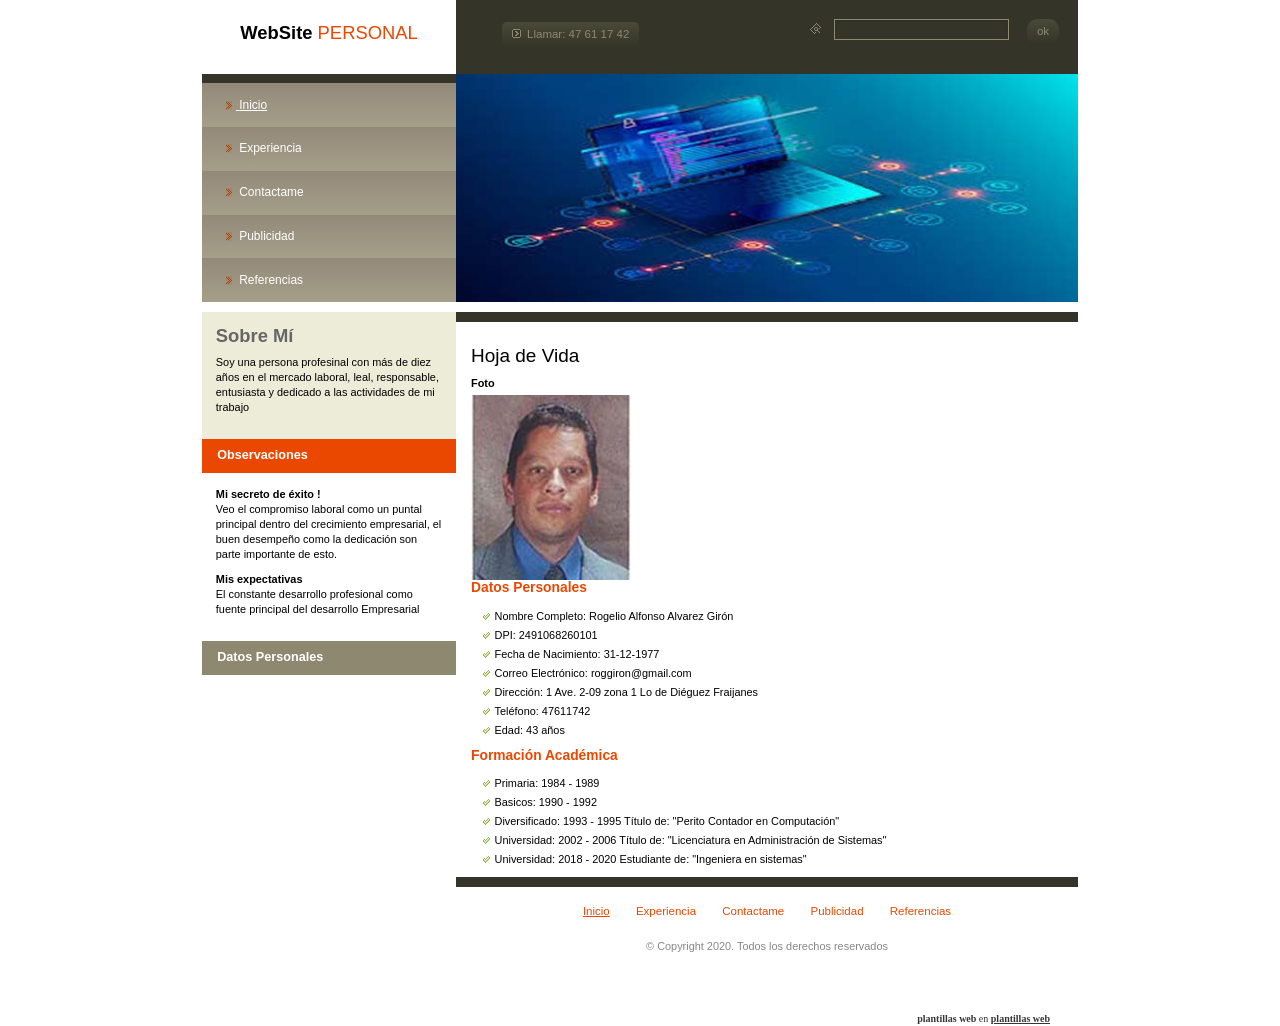
<file: index.htm>
<!DOCTYPE html>
<!--[if lt IE 7]> <html class="no-js ie6 oldie" lang="fr"> <![endif]-->
<!--[if IE 7]>    <html class="no-js ie7 oldie" lang="fr"> <![endif]-->
<!--[if IE 8]>    <html class="no-js ie8 oldie" lang="fr"> <![endif]-->
<!--[if gt IE 8]> <html class="no-js" lang="fr"> <![endif]-->
<html>

<head>
    <meta charset="utf-8">
    <meta http-equiv="X-UA-Compatible" content="IE=edge">
    <meta name="viewport" content="width=device-width, initial-scale=1">

    <title>plantillas web</title>
    <!--BEGIN OF TERMS OF USE. DO NOT EDIT OR DELETE THESE LINES. IF YOU EDIT OR DELETE THESE LINES AN ALERT MESSAGE MAY APPEAR WHEN TEMPLATE WILL BE ONLINE-->
    <style>
        #free-flash-header a,
        #free-flash-header a:hover {
            color: #363636;
        }
        
        #free-flash-header a:hover {
            text-decoration: none
        }
    </style>
    <!--END OF TERMS OF USE-->

    <!-- Bootstrap -->
    <link href="css/reset.css" rel="stylesheet" type="text/css" media="all">
    <link href="css/bootstrap.css" rel="stylesheet" type="text/css" media="all">
    <link href="css/style.css" rel="stylesheet" type="text/css" media="all">
    <link href="css/font.css" rel="stylesheet" type="text/css" media="all">
    <link href="css/mobile.css" rel="stylesheet" type="text/css" media="all">
    <!-- end Bootstrap -->

    <link href='http://fonts.googleapis.com/css?family=Lato:400,400italic,700,700italic,900,900italic,300italic,300,100italic,100' rel='stylesheet' type='text/css'>

    <!-- LightBox -->
    <link href="css/lightbox/vlightbox.css" rel="stylesheet" type="text/css" media="all">
    <link href="css/lightbox/visuallightbox.css" rel="stylesheet" type="text/css" media="all">
    <link rel="stylesheet" type="text/css" href="css/lightbox/style.css" />
    <!-- end LightBox -->





    <!--[if lt IE 9]>
		  <script src="https://oss.maxcdn.com/libs/html5shiv/3.7.0/html5shiv.js"></script>
		  <script src="https://oss.maxcdn.com/libs/respond.js/1.4.2/respond.min.js"></script>
		<![endif]-->



</head>

<body>

    <div class="page-container">
        <!--BEGIN OF TERMS OF USE. DO NOT EDIT OR DELETE THESE LINES. IF YOU EDIT OR DELETE THESE LINES AN ALERT MESSAGE MAY APPEAR WHEN TEMPLATE WILL BE ONLINE-->
        <div id="copy" style="height: 75px; position: absolute; bottom: 0px; left:0px; border: none; width: 100%;">
            <div id="free-flash-header" style="width:820px;margin:0 auto;text-align:right;position:relative;bottom:0px;margin-top:63px;color:#363636;font-size:10px;font-family:Verdana"><strong>plantillas web</strong> en <a href="http://www.freeplantillas.com/"><strong>plantillas web</strong></a></div>
        </div>
        <!--END OF TERMS OF USE-->
        <header>
            <div class="container">
                <div class="row">

                    <!-- logo -->
                    <div class="col-md-4 col-xs-12 logo">
                        <a href="index.htm">
                            <h1>WebSite <span class="red">PERSONAL</span></h1>
                        </a>
                    </div>
                    <!-- logo -->


                    <div class="col-md-8 col-xs-12 right_header no_right">

                        <div class="call bg-gradient fl">
                            <span>Llamar: 47 61 17 42</span>
                        </div>

                        <div class="search fr">
                            <form>
                                <input type="text">
                                <input type="submit" class="bg-gradient" value="ok">
                            </form>
                        </div>

                    </div>

                </div>
            </div>
        </header>


        <div id="content" class="container">

            <!-- sidebar -->
            <div class="row">
                <aside class="col-md-4 col-xs-12 no_left no_right">

                    <!-- menu -->
                    <nav class="menu">
                        <ul>
                            <li class="active">
                                <a href="index.htm">
                                    <span>Inicio</span>
                                </a>
                            </li>
                            <li>
                                <a href="Experiencia.htm">
                                    <span>Experiencia</span>
                                </a>
                            </li>
                            <li>
                                <a href="contact.htm">
                                    <span>Contactame</span>
                                </a>
                            </li>
                            <li>
                                <a href="Publicidad.htm">
                                    <span>Publicidad</span>
                                </a>
                            </li>
                            <li>
                                <a href="referencias.htm">
                                    <span>Referencias</span>
                                </a>
                            </li>
                        </ul>
                    </nav>
                    <!-- menu -->

                    <!-- bloc recrutement -->
                    <div class="bloc recruitment bg-beige">
                        <h3>Sobre Mí</h3>
                        <p>Soy una persona profesinal con más de diez años en el mercado laboral, leal, responsable, entusiasta y dedicado a las actividades de mi trabajo </p>
                    </div>
                    <!-- bloc recrutement -->

                    <!-- bloc news -->
                    <div class="news">
                        <h3 class="header">Observaciones</h3>
                        <ul class="bloc">
                            <li>
                                <p class="title" href="news.htm"> Mi secreto de éxito !</p>
                                <p>Veo el compromiso laboral como un puntal principal dentro del crecimiento empresarial, el buen desempeño como la dedicación son parte importante de esto. </p>
                            </li>
                            <li>
                                <p class="title" href="news.htm"> Mis expectativas</p>
                                <p>El constante desarrollo profesional como fuente principal del desarrollo Empresarial</p>
                            </li>
                            <!--<li>
									<a class="red" href="list-news.htm">All news</a>
								</li>-->
                        </ul>

                    </div>
                    <!-- bloc news -->

                    <!-- bloc news -->
                    <div class="newsletter">
                        <h3 class="header">Datos Personales</h3>
                        <!--<div class="bloc bg-beige">
								<p>Your e-mail:</p>
								<form name="newsletter" method="POST" action="newsletter.php">
									<input type="text">
									<input type="submit" value="OK">
								</form>
							</div>
						</div>
						<!-- bloc news -->

                </aside>


                <div class="section col-md-8 col-xs-12 no_left no_right">
                    <div class="row">

                        <!--<div id="wowslider-container1">
								<div class="ws_images"><ul>
										<li><img src="images/flashimages/header.jpg" alt="" title="Mi WEBSITE PERSONAL" id="wows1_0"/>PROFESIONALISMO</li>
										<li><img src="images/flashimages/header2.jpg" alt="" title="Mi WEBSITE PERSONAL" id="wows1_1"/>RESPONSABILIDAD</li>
										<li><img src="images/flashimages/header3.jpg" alt="" title="Mi WEBSITE PERSONAL" id="wows1_2"/>COMPROMISO</li>
									</ul>
								</div>
							</div>-->

                        <div id="wowslider-container1">
                            <img class="full-width" src="images/photo6.jpg" alt="slide">
                        </div>

                        <section class="content">
                            <h2>Hoja de Vida</h2>
                            <article>
                                <p class="title">Foto</p>
                                <img class="fl" src="images/photo1.jpg" alt="image">
                                <h4>Datos Personales</h4>

                                <div class="content-text full-width">

                                    <ul>
                                        <li>Nombre Completo: Rogelio Alfonso Alvarez Girón</li>
                                        <li>DPI: 2491068260101</li>
                                        <li>Fecha de Nacimiento: 31-12-1977</li>
                                        <li>Correo Electrónico: roggiron@gmail.com</li>
                                        <li>Dirección: 1 Ave. 2-09 zona 1 Lo de Diéguez Fraijanes</li>
                                        <li>Teléfono: 47611742</li>
                                        <li>Edad: 43 años</li>

                                    </ul>

                                </div>
                            </article>

                            <article>
                                <h4>Formación Académica</h4>
                                <div class="content-text full-width">
                                    <!--<img class="fl" src="images/photo1.jpg" alt="image">-->
                                    <!--<p><strong>Phasellus leo. Sed rhoncus vestibulum nunc. In hac habitasse platea dictumst. Quisque posuere, ante vitae lobortis tincidunt, turpis pede eleifend justo, ut feugiat leo nulla nec lacus.</strong> Maecenas mollis lacinia nisl. In auctor purus a nibh. Curabitur pharetra dui ac dui. Etiam porta dictum felis. In a nisl in neque mattis dignissim. Proin mattis nunc sit amet mauris. Morbi turpis. Donec nonummy, magna nec vestibulum pretium, sem libero ultricies ligula, vel viverra magna magna ut pede. In quis neque. Nunc commodo pulvinar nisi. Suspendisse quis dolor. Vivamus placerat tempor tortor. Cras ullamcorper.</p>-->

                                    <ul>
                                        <li>Primaria: 1984 - 1989</li>
                                        <li>Basicos: 1990 - 1992</li>
                                        <li>Diversificado: 1993 - 1995 Título de: "Perito Contador en Computación"</li>
                                        <li>Universidad: 2002 - 2006 Título de: "Licenciatura en Administración de Sistemas"</li>
                                        <li>Universidad: 2018 - 2020 Estudiante de: "Ingeniera en sistemas"</li>

                                    </ul>

                                </div>
                            </article>

                        </section>
                    </div>

                    <!-- footer -->
                    <footer class="footer">
                        <nav class="menu-footer">
                            <ul>
                                <li class="active">
                                    <a href="index.htm">
                                        <span>Inicio</span>
                                    </a>
                                </li>
                                <li>
                                    <a href="Experiencia.htm">
                                        <span>Experiencia</span>
                                    </a>
                                </li>
                                <li>
                                    <a href="contact.htm">
                                        <span>Contactame</span>
                                    </a>
                                </li>
                                <li>
                                    <a href="Publicidad.htm">
                                        <span>Publicidad</span>
                                    </a>
                                </li>
                                <li>
                                    <a href="referencias.htm">
                                        <span>Referencias</span>
                                    </a>
                                </li>
                            </ul>
                        </nav>
                        <div class="container copyright">
                            <p>© Copyright 2020. Todos los derechos reservados </p>
                        </div>
                    </footer>
                    <!-- end footer -->

                </div>
                </div>



                <div class="copy-header">
                    <p class="align_right"></p>
                </div>

            </div>

        </div>

        <script type='text/javascript' src="js/jquery-2.1.3.js"></script>
        <script type='text/javascript' src="assets/js/visuallightbox.js"></script>
        <script type='text/javascript' src="assets/js/vlbdata.js"></script>
        <script type="text/javascript" src="assets/js/wowslider.js"></script>
        <script type="text/javascript" src="assets/js/wowslider-gallery.js"></script>
        <script type="text/javascript" src="assets/js/script.js"></script>
        <script type="text/javascript" src="assets/js/script-gallery.js"></script>
        <script type='text/javascript' src="js/app.js"></script>


        <script src="https://code.jquery.com/jquery-3.5.1.slim.min.js" integrity="sha384-DfXdz2htPH0lsSSs5nCTpuj/zy4C+OGpamoFVy38MVBnE+IbbVYUew+OrCXaRkfj" crossorigin="anonymous"></script>
        <script src="https://cdn.jsdelivr.net/npm/popper.js@1.16.1/dist/umd/popper.min.js" integrity="sha384-9/reFTGAW83EW2RDu2S0VKaIzap3H66lZH81PoYlFhbGU+6BZp6G7niu735Sk7lN" crossorigin="anonymous"></script>
        <script src="https://stackpath.bootstrapcdn.com/bootstrap/4.5.2/js/bootstrap.min.js" integrity="sha384-B4gt1jrGC7Jh4AgTPSdUtOBvfO8shuf57BaghqFfPlYxofvL8/KUEfYiJOMMV+rV" crossorigin="anonymous"></script>

        <audio id="audio-bg">
			<source src="audio/music.mp3">
		</audio>

</body>

</html>
</file>
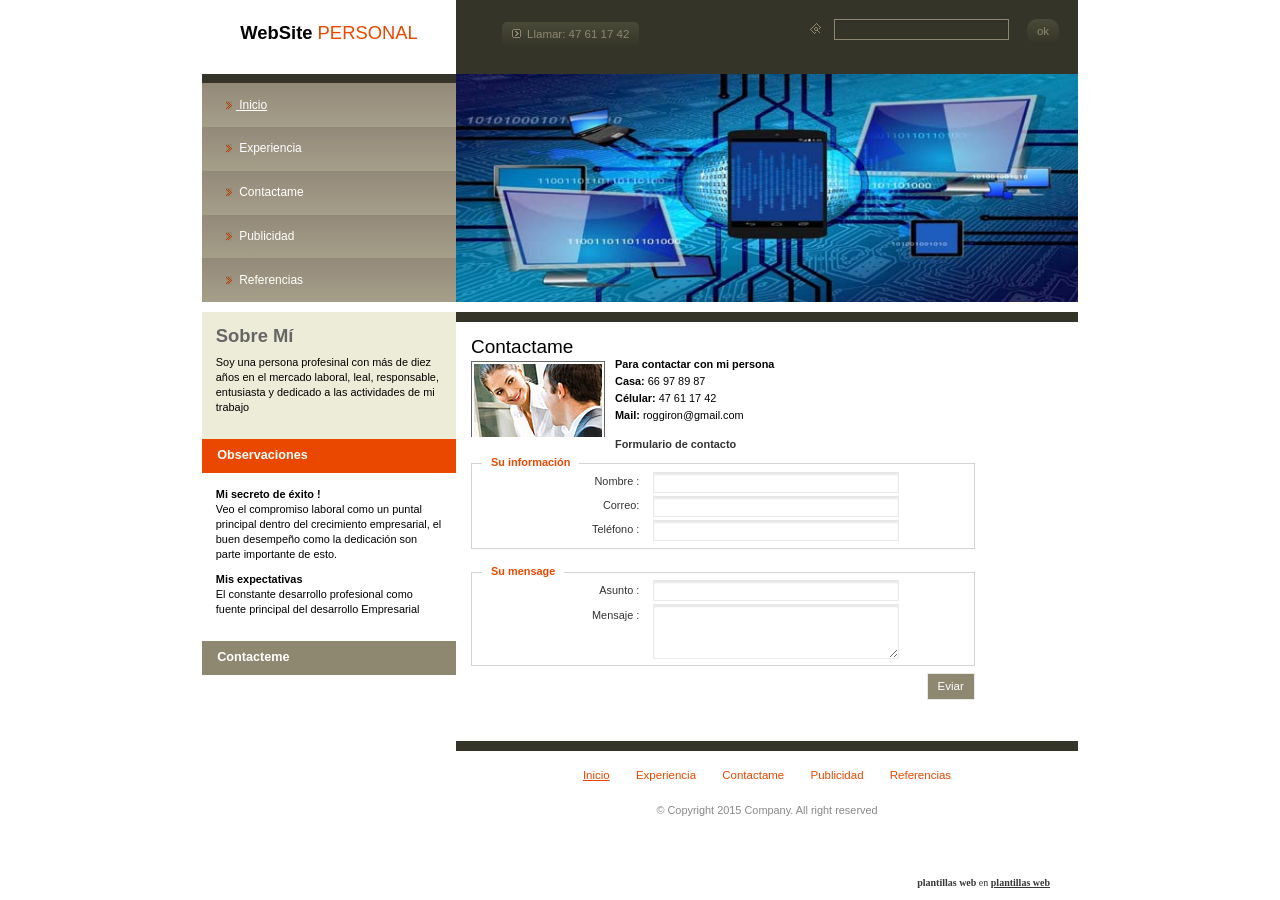
<file: contact.htm>
<!DOCTYPE html>
<!--[if lt IE 7]> <html class="no-js ie6 oldie" lang="fr"> <![endif]-->
<!--[if IE 7]>    <html class="no-js ie7 oldie" lang="fr"> <![endif]-->
<!--[if IE 8]>    <html class="no-js ie8 oldie" lang="fr"> <![endif]-->
<!--[if gt IE 8]> <html class="no-js" lang="fr"> <![endif]-->
<html>
	<head>
		<meta charset="utf-8">
		<meta http-equiv="X-UA-Compatible" content="IE=edge">
		<meta name="viewport" content="width=device-width, initial-scale=1">
		<title>plantillas web</title>
		<!--BEGIN OF TERMS OF USE. DO NOT EDIT OR DELETE THESE LINES. IF YOU EDIT OR DELETE THESE LINES AN ALERT MESSAGE MAY APPEAR WHEN TEMPLATE WILL BE ONLINE-->
<style>#free-flash-header a,#free-flash-header a:hover {color:#363636;}#free-flash-header a:hover {text-decoration:none}</style>
<!--END OF TERMS OF USE-->

		<!-- Bootstrap -->
		<link href="css/reset.css" rel="stylesheet" type="text/css" media="all">
		<link href="css/bootstrap.css" rel="stylesheet" type="text/css" media="all">
		<link href="css/style.css" rel="stylesheet" type="text/css" media="all">
		<link href="css/font.css" rel="stylesheet" type="text/css" media="all">
		<link href="css/mobile.css" rel="stylesheet" type="text/css" media="all">
		<!-- end Bootstrap -->

		<link href='http://fonts.googleapis.com/css?family=Lato:400,400italic,700,700italic,900,900italic,300italic,300,100italic,100' rel='stylesheet' type='text/css'>

		<!-- LightBox -->
		<link href="css/lightbox/vlightbox.css" rel="stylesheet" type="text/css" media="all">
		<link href="css/lightbox/visuallightbox.css" rel="stylesheet" type="text/css" media="all">
		<link rel="stylesheet" type="text/css" href="css/lightbox/style.css" />
		<!-- end LightBox -->

		<!--[if lt IE 9]>
		  <script src="https://oss.maxcdn.com/libs/html5shiv/3.7.0/html5shiv.js"></script>
		  <script src="https://oss.maxcdn.com/libs/respond.js/1.4.2/respond.min.js"></script>
		<![endif]-->

			

	</head>
	
	<body>

	<div class="page-container">
			<!--BEGIN OF TERMS OF USE. DO NOT EDIT OR DELETE THESE LINES. IF YOU EDIT OR DELETE THESE LINES AN ALERT MESSAGE MAY APPEAR WHEN TEMPLATE WILL BE ONLINE-->
	<div id="copy" style="height: 75px; position: absolute; bottom: 0px; left:0px; border: none; width: 100%;">
		<div id="free-flash-header" style="width:820px;margin:0 auto;text-align:right;position:relative;bottom:0px;margin-top:63px;color:#363636;font-size:10px;font-family:Verdana"><strong>plantillas web</strong> en <a href="http://www.freeplantillas.com/"><strong>plantillas web</strong></a></div>																			 
	</div>	
	<!--END OF TERMS OF USE-->	
		<header>
			<div class="container">
				<div class="row">

					<!-- logo -->
					<div class="col-md-4 col-xs-12 logo">
						<a href="index.htm">
							<h1>WebSite <span class="red">PERSONAL</span></h1>
						</a>
					</div>	
					<!-- logo -->
				

					<div class="col-md-8 col-xs-12 right_header no_right">

						<div class="call bg-gradient fl">
							<span>Llamar: 47 61 17 42</span>
						</div>

						<div class="search fr">
							<form>
								<input type="text">
								<input type="submit" class="bg-gradient" value="ok">
							</form>
						</div>

					</div>

				</div>
			</div>
		</header>


			<div id="content" class="container">

				<!-- sidebar -->
				<div class="row">
					<aside class="col-md-4 col-xs-12 no_left no_right">

						<!-- menu -->	
						<nav class="menu">
							<ul>
								<li class="active">
									<a href="index.htm">
										<span>Inicio</span>
									</a>
								</li>
								<li>
									<a href="Experiencia.htm">
										<span>Experiencia</span>
									</a>
								</li>
								<li>
									<a href="contact.htm">
										<span>Contactame</span>
									</a>
								</li>
								<li>
									<a href="Publicidad.htm">
										<span>Publicidad</span>
									</a>
								</li>
								<li>
									<a href="referencias.htm">
										<span>Referencias</span>
									</a>
								</li>
							</ul>
						</nav>
						<!-- menu -->	

						<!-- bloc recrutement -->
						<div class="bloc recruitment bg-beige">
							<h3>Sobre Mí</h3>
							<p>Soy una persona profesinal con más de diez años en el mercado laboral, leal, responsable, entusiasta y dedicado a las actividades de mi trabajo </p>
						</div>
						<!-- bloc recrutement -->

						<!-- bloc news -->
						<div class="news">
							<h3 class="header">Observaciones</h3>
							<ul class="bloc">
								<li>
									<p class="title" href="news.htm"> Mi secreto de éxito !</p>
									<p>Veo el compromiso laboral como un puntal principal dentro del crecimiento empresarial, el buen desempeño como la dedicación son parte importante de esto. </p>
								</li>
								<li>
									<p class="title" href="news.htm"> Mis expectativas</p>
									<p>El constante desarrollo profesional como fuente principal del desarrollo Empresarial</p>
								</li>
								<li>
									
								</li>
							</ul>

						</div>
						<!-- bloc news -->

						<!-- bloc news -->
						<div class="newsletter">
							<h3 class="header">Contacteme</h3>
							<!--<div class="bloc bg-beige">
								<p>Su e-mail:</p>
								<form name="newsletter" method="POST" action="newsletter.php">
									<input type="text">
									<input type="submit" value="OK">
								</form>
							</div>
						</div>
						<!-- bloc news -->  

					</aside>


					<div class="section col-md-8 col-xs-12 no_left no_right">
						<div class="row">

							<div id="wowslider-container1">
								<img class="full-width" src="images/photo5.jpg" alt="slide">
							</div>

							
							<section class="content contact-content">
								<h2>Contactame</h2>
								<img class="fl" src="images/thumbs/photo1.jpg" alt="about-me"/>
								<p><span class="strong">Para contactar con mi persona</span></p>
								<!--<p>12 Silver Road, NEW-York, CA91064</p>-->
								<!--<p><span class="strong">Toll Free:</span> 1-811-123-1234</p>--->
								<p><span class="strong">Casa:</span> 66 97 89 87</p>
								<p><span class="strong">Célular:</span> 47 61 17 42</p>
								<p><span class="strong">Mail:</span> roggiron@gmail.com</p>
								

								<form name="contact" method="POST" action="contact.php">
									<p class="title">Formulario de contacto</p>
									<div class="information">
										<p>Su información</p>
										<ul>
											<li>
												<label>Nombre :</label>
												<input type="text" name="name" required>
											</li>
											<li>
												<label>Correo:</label>
												<input type="email" name="email" required>
											</li>
											<li>
												<label>Teléfono :</label>
												<input type="tel" name="telephone" required>
											</li>
										</ul>
									</div>

									<div class="message">
										<p>Su mensage</p>
										<ul>
											<li>
												<label>Asunto :</label>
												<input type="text" name="subject" required>
											</li>
											<li>
												<label>Mensaje :</label>
												<textarea name="message" required></textarea>
											</li>
										</ul>
									</div>

									<input class="fr" type="submit" value="Eviar">
									

								</form>

								<div class="clear"></div>
							</section>
						</div>

						<!-- footer -->
						<footer class="footer">
							<nav class="menu-footer">
								<ul>
									<li class="active">
										<a href="index.htm">
											<span>Inicio</span>
										</a>
									</li>
									<li>
										<a href="Experiencia.htm">
											<span>Experiencia</span>
										</a>
									</li>
									<li>
										<a href="contact.htm">
											<span>Contactame</span>
										</a>
									</li>
									<li>
										<a href="Publicidad.htm">
											<span>Publicidad</span>
										</a>
									</li>
									<li>
										<a href="referencias.htm">
											<span>Referencias</span>
										</a>
									</li>
								</ul>
							</nav>
							<div class="container copyright">
								<p>© Copyright 2015 Company. All right reserved </p>
							</div>
						</footer>
						<!-- end footer -->

					</div>
				</div>

				<audio id="audio-bg">
				    <source src="audio/page_transition_effect.mp3">
				</audio>

				<div class="copy-header">
					<p class="align_right"></p>				 
				</div>

			</div>
	
	</div>

    <script type='text/javascript' src="js/jquery-2.1.3.js"></script>
    <script type='text/javascript' src="assets/js/visuallightbox.js"></script>
    <script type='text/javascript' src="assets/js/vlbdata.js"></script>
    <script type="text/javascript" src="assets/js/wowslider.js"></script>
    <script type="text/javascript" src="assets/js/wowslider-gallery.js"></script>
	<script type="text/javascript" src="assets/js/script.js"></script>
	<script type="text/javascript" src="assets/js/script-gallery.js"></script>
    <script type='text/javascript' src="js/app.js"></script>


  </body>
</html>
</file>
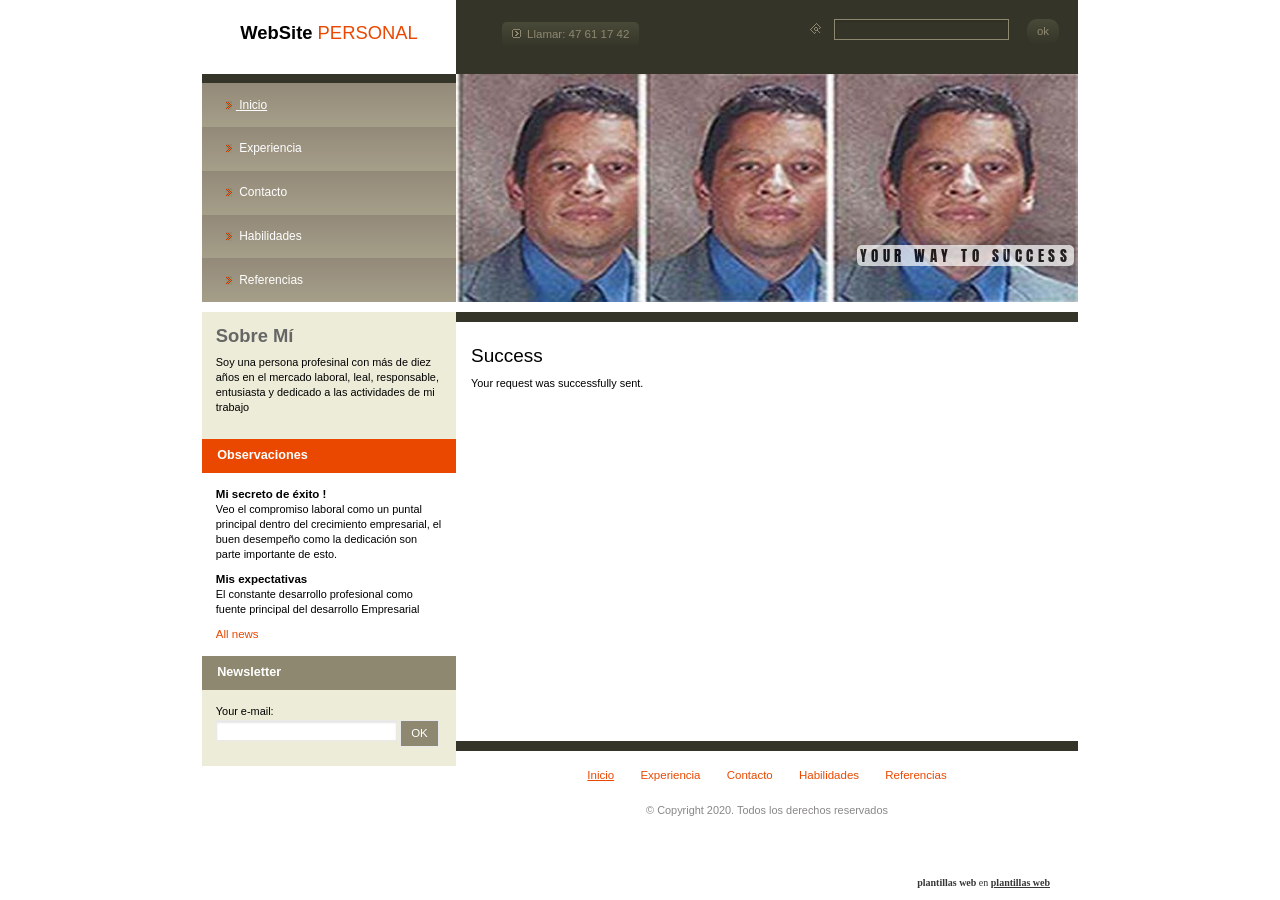
<file: form_success.htm>
<!DOCTYPE html>
<!--[if lt IE 7]> <html class="no-js ie6 oldie" lang="fr"> <![endif]-->
<!--[if IE 7]>    <html class="no-js ie7 oldie" lang="fr"> <![endif]-->
<!--[if IE 8]>    <html class="no-js ie8 oldie" lang="fr"> <![endif]-->
<!--[if gt IE 8]> <html class="no-js" lang="fr"> <![endif]-->
<html>

<head>
    <meta charset="utf-8">
    <meta http-equiv="X-UA-Compatible" content="IE=edge">
    <meta name="viewport" content="width=device-width, initial-scale=1">
    <title>plantillas web</title>
    <!--BEGIN OF TERMS OF USE. DO NOT EDIT OR DELETE THESE LINES. IF YOU EDIT OR DELETE THESE LINES AN ALERT MESSAGE MAY APPEAR WHEN TEMPLATE WILL BE ONLINE-->
    <style>
        #free-flash-header a,
        #free-flash-header a:hover {
            color: #363636;
        }
        
        #free-flash-header a:hover {
            text-decoration: none
        }
    </style>
    <!--END OF TERMS OF USE-->

    <!-- Bootstrap -->
    <link href="css/reset.css" rel="stylesheet" type="text/css" media="all">
    <link href="css/bootstrap.css" rel="stylesheet" type="text/css" media="all">
    <link href="css/style.css" rel="stylesheet" type="text/css" media="all">
    <link href="css/font.css" rel="stylesheet" type="text/css" media="all">
    <link href="css/mobile.css" rel="stylesheet" type="text/css" media="all">
    <!-- end Bootstrap -->

    <link href='http://fonts.googleapis.com/css?family=Lato:400,400italic,700,700italic,900,900italic,300italic,300,100italic,100' rel='stylesheet' type='text/css'>

    <!-- LightBox -->
    <link href="css/lightbox/vlightbox.css" rel="stylesheet" type="text/css" media="all">
    <link href="css/lightbox/visuallightbox.css" rel="stylesheet" type="text/css" media="all">
    <link rel="stylesheet" type="text/css" href="css/lightbox/style.css" />
    <!-- end LightBox -->

    <!--[if lt IE 9]>
		  <script src="https://oss.maxcdn.com/libs/html5shiv/3.7.0/html5shiv.js"></script>
		  <script src="https://oss.maxcdn.com/libs/respond.js/1.4.2/respond.min.js"></script>
		<![endif]-->



</head>

<body>

    <div class="page-container">
        <!--BEGIN OF TERMS OF USE. DO NOT EDIT OR DELETE THESE LINES. IF YOU EDIT OR DELETE THESE LINES AN ALERT MESSAGE MAY APPEAR WHEN TEMPLATE WILL BE ONLINE-->
        <div id="copy" style="height: 75px; position: absolute; bottom: 0px; left:0px; border: none; width: 100%;">
            <div id="free-flash-header" style="width:820px;margin:0 auto;text-align:right;position:relative;bottom:0px;margin-top:63px;color:#363636;font-size:10px;font-family:Verdana"><strong>plantillas web</strong> en <a href="http://www.freeplantillas.com/"><strong>plantillas web</strong></a></div>
        </div>
        <!--END OF TERMS OF USE-->
        <header>
            <div class="container">
                <div class="row">

                    <!-- logo -->
                    <div class="col-md-4 col-xs-12 logo">
                        <a href="index.htm">
                            <h1>WebSite <span class="red">PERSONAL</span></h1>
                        </a>
                    </div>
                    <!-- logo -->


                    <div class="col-md-8 col-xs-12 right_header no_right">

                        <div class="call bg-gradient fl">
                            <span>Llamar: 47 61 17 42</span>
                        </div>

                        <div class="search fr">
                            <form>
                                <input type="text">
                                <input type="submit" class="bg-gradient" value="ok">
                            </form>
                        </div>

                    </div>

                </div>
            </div>
        </header>


        <div id="content" class="container">

            <!-- sidebar -->
            <div class="row">
                <aside class="col-md-4 col-xs-12 no_left no_right">

                    <!-- menu -->
                    <nav class="menu">
                        <ul>
                            <li class="active">
                                <a href="index.htm">
                                    <span>Inicio</span>
                                </a>
                            </li>
                            <li>
                                <a href="portfolio.htm">
                                    <span>Experiencia</span>
                                </a>
                            </li>
                            <li>
                                <a href="contact.htm">
                                    <span>Contacto</span>
                                </a>
                            </li>
                            <li>
                                <a href="partner.htm">
                                    <span>Habilidades</span>
                                </a>
                            </li>
                            <li>
                                <a href="service.htm">
                                    <span>Referencias</span>
                                </a>
                            </li>
                        </ul>
                    </nav>
                    <!-- menu -->

                    <!-- bloc recrutement -->
                    <div class="bloc recruitment bg-beige">
                        <h3>Sobre Mí</h3>
                        <p>Soy una persona profesinal con más de diez años en el mercado laboral, leal, responsable, entusiasta y dedicado a las actividades de mi trabajo </p>
                    </div>
                    <!-- bloc recrutement -->

                    <!-- bloc news -->
                    <div class="news">
                        <h3 class="header">Observaciones</h3>
                        <ul class="bloc">
                            <li>
                                <a class="title" href="news.htm"> Mi secreto de éxito !</a>
                                <p>Veo el compromiso laboral como un puntal principal dentro del crecimiento empresarial, el buen desempeño como la dedicación son parte importante de esto. </p>
                            </li>
                            <li>
                                <a class="title" href="news.htm"> Mis expectativas</a>
                                <p>El constante desarrollo profesional como fuente principal del desarrollo Empresarial</p>
                            </li>
                            <li>
                                <a class="red" href="list-news.htm">All news</a>
                            </li>
                        </ul>

                    </div>
                    <!-- bloc news -->

                    <!-- bloc news -->
                    <div class="newsletter">
                        <h3 class="header">Newsletter</h3>
                        <div class="bloc bg-beige">
                            <p>Your e-mail:</p>
                            <form name="newsletter" method="POST" action="newsletter.php">
                                <input type="text">
                                <input type="submit" value="OK">
                            </form>
                        </div>
                    </div>
                    <!-- bloc news -->

                </aside>


                <div class="section col-md-8 col-xs-12 no_left no_right">
                    <div class="row">

                        <div id="wowslider-container1">
                            <div class="ws_images">
                                <ul>
                                    <li><img src="images/flashimages/header.jpg" alt="YOUR WAY TO SUCCESS" title="YOUR WAY TO SUCCESS" id="wows1_0" /></li>
                                    <li><img src="images/flashimages/header2.jpg" alt="YOUR WAY TO SUCCESS" title="YOUR WAY TO SUCCESS" id="wows1_1" /></li>
                                    <li><img src="images/flashimages/header3.jpg" alt="YOUR WAY TO SUCCESS" title="YOUR WAY TO SUCCESS" id="wows1_2" /></li>
                                </ul>
                            </div>
                        </div>


                        <section class="content">
                            <h2>Success</h2>
                            <article>
                                <div class="content-text full-width">
                                    <p>Your request was successfully sent.</p>
                                </div>
                            </article>



                        </section>
                    </div>

                    <!-- footer -->
                    <footer class="footer">
                        <nav class="menu-footer">
                            <ul>
                                <li class="active">
                                    <a href="index.htm">
                                        <span>Inicio</span>
                                    </a>
                                </li>
                                <li>
                                    <a href="portfolio.htm">
                                        <span>Experiencia</span>
                                    </a>
                                </li>
                                <li>
                                    <a href="contact.htm">
                                        <span>Contacto</span>
                                    </a>
                                </li>
                                <li>
                                    <a href="partner.htm">
                                        <span>Habilidades</span>
                                    </a>
                                </li>
                                <li>
                                    <a href="service.htm">
                                        <span>Referencias</span>
                                    </a>
                                </li>
                            </ul>
                        </nav>
                        <div class="container copyright">
                            <p>© Copyright 2020. Todos los derechos reservados </p>
                        </div>
                    </footer>
                    <!-- end footer -->

                </div>
            </div>

            <audio id="audio-bg">
				    <source src="audio/music.mp3">
				</audio>

            <div class="copy-header">
                <p class="align_right"></p>
            </div>

        </div>

    </div>

    <script type='text/javascript' src="js/jquery-2.1.3.js"></script>
    <script type='text/javascript' src="assets/js/visuallightbox.js"></script>
    <script type='text/javascript' src="assets/js/vlbdata.js"></script>
    <script type="text/javascript" src="assets/js/wowslider.js"></script>
    <script type="text/javascript" src="assets/js/wowslider-gallery.js"></script>
    <script type="text/javascript" src="assets/js/script.js"></script>
    <script type="text/javascript" src="assets/js/script-gallery.js"></script>
    <script type='text/javascript' src="js/app.js"></script>


</body>

</html>
</file>
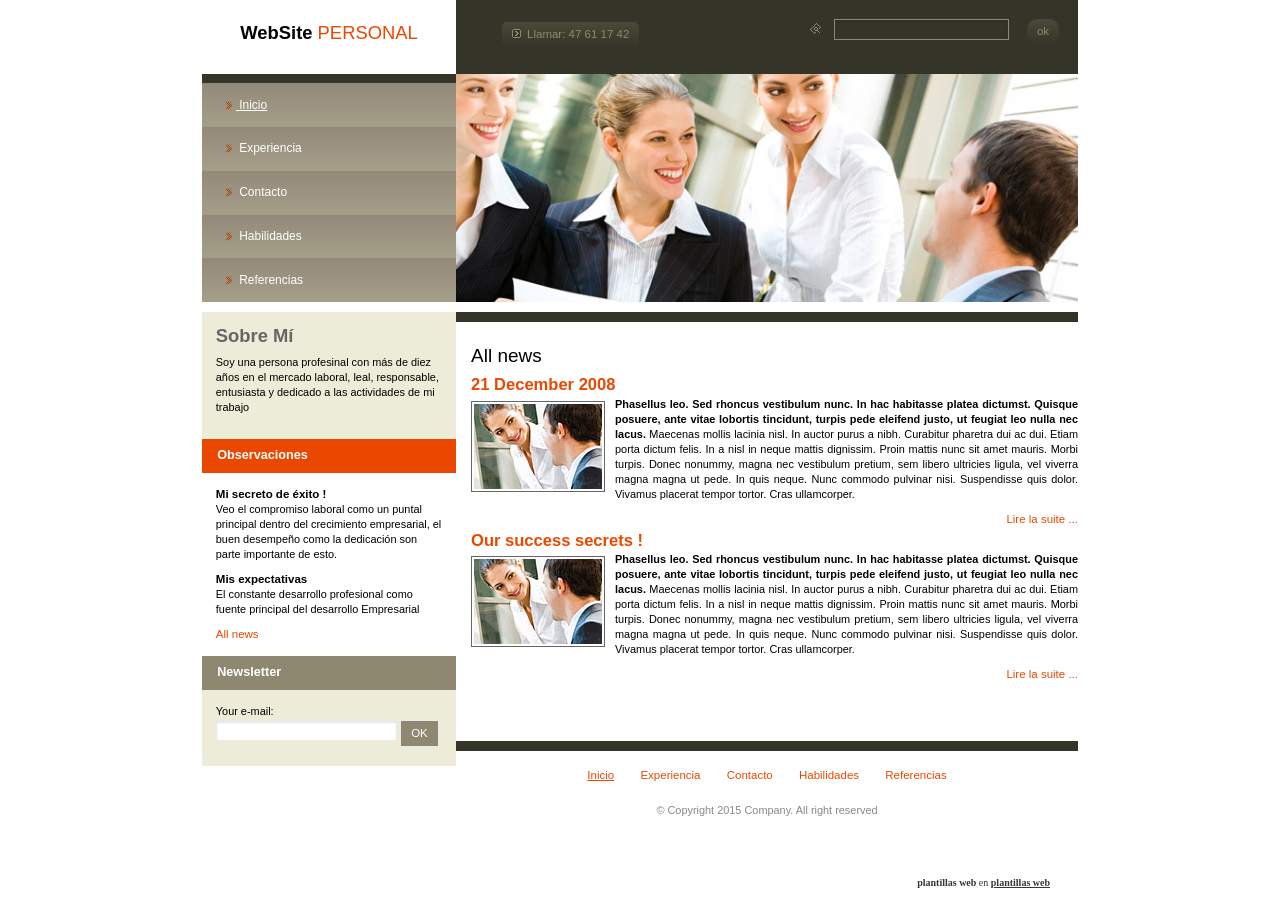
<file: list-news.htm>
<!DOCTYPE html>
<!--[if lt IE 7]> <html class="no-js ie6 oldie" lang="fr"> <![endif]-->
<!--[if IE 7]>    <html class="no-js ie7 oldie" lang="fr"> <![endif]-->
<!--[if IE 8]>    <html class="no-js ie8 oldie" lang="fr"> <![endif]-->
<!--[if gt IE 8]> <html class="no-js" lang="fr"> <![endif]-->
<html>
	<head>
		<meta charset="utf-8">
		<meta http-equiv="X-UA-Compatible" content="IE=edge">
		<meta name="viewport" content="width=device-width, initial-scale=1">
		<title>plantillas web</title>
		<!--BEGIN OF TERMS OF USE. DO NOT EDIT OR DELETE THESE LINES. IF YOU EDIT OR DELETE THESE LINES AN ALERT MESSAGE MAY APPEAR WHEN TEMPLATE WILL BE ONLINE-->
<style>#free-flash-header a,#free-flash-header a:hover {color:#363636;}#free-flash-header a:hover {text-decoration:none}</style>
<!--END OF TERMS OF USE-->

		<!-- Bootstrap -->
		<link href="css/reset.css" rel="stylesheet" type="text/css" media="all">
		<link href="css/bootstrap.css" rel="stylesheet" type="text/css" media="all">
		<link href="css/style.css" rel="stylesheet" type="text/css" media="all">
		<link href="css/font.css" rel="stylesheet" type="text/css" media="all">
		<link href="css/mobile.css" rel="stylesheet" type="text/css" media="all">
		<!-- end Bootstrap -->

		<link href='http://fonts.googleapis.com/css?family=Lato:400,400italic,700,700italic,900,900italic,300italic,300,100italic,100' rel='stylesheet' type='text/css'>

		<!-- LightBox -->
		<link href="css/lightbox/vlightbox.css" rel="stylesheet" type="text/css" media="all">
		<link href="css/lightbox/visuallightbox.css" rel="stylesheet" type="text/css" media="all">
		<link rel="stylesheet" type="text/css" href="css/lightbox/style.css" />
		<!-- end LightBox -->

		<!--[if lt IE 9]>
		  <script src="https://oss.maxcdn.com/libs/html5shiv/3.7.0/html5shiv.js"></script>
		  <script src="https://oss.maxcdn.com/libs/respond.js/1.4.2/respond.min.js"></script>
		<![endif]-->

			

	</head>
	
	<body>

	<div class="page-container">
			<!--BEGIN OF TERMS OF USE. DO NOT EDIT OR DELETE THESE LINES. IF YOU EDIT OR DELETE THESE LINES AN ALERT MESSAGE MAY APPEAR WHEN TEMPLATE WILL BE ONLINE-->
	<div id="copy" style="height: 75px; position: absolute; bottom: 0px; left:0px; border: none; width: 100%;">
		<div id="free-flash-header" style="width:820px;margin:0 auto;text-align:right;position:relative;bottom:0px;margin-top:63px;color:#363636;font-size:10px;font-family:Verdana"><strong>plantillas web</strong> en <a href="http://www.freeplantillas.com/"><strong>plantillas web</strong></a></div>																			 
	</div>	
	<!--END OF TERMS OF USE-->	
		<header>
			<div class="container">
				<div class="row">

					<!-- logo -->
					<div class="col-md-4 col-xs-12 logo">
						<a href="index.htm">
							<h1>WebSite <span class="red">PERSONAL</span></h1>
						</a>
					</div>	
					<!-- logo -->
				

					<div class="col-md-8 col-xs-12 right_header no_right">

						<div class="call bg-gradient fl">
							<span>Llamar: 47 61 17 42</span>
						</div>

						<div class="search fr">
							<form>
								<input type="text">
								<input type="submit" class="bg-gradient" value="ok">
							</form>
						</div>

					</div>

				</div>
			</div>
		</header>


			<div id="content" class="container">

				<!-- sidebar -->
				<div class="row">
					<aside class="col-md-4 col-xs-12 no_left no_right">

						<!-- menu -->	
						<nav class="menu">
							<ul>
								<li class="active">
									<a href="index.htm">
										<span>Inicio</span>
									</a>
								</li>
								<li>
									<a href="portfolio.htm">
										<span>Experiencia</span>
									</a>
								</li>
								<li>
									<a href="contact.htm">
										<span>Contacto</span>
									</a>
								</li>
								<li>
									<a href="partner.htm">
										<span>Habilidades</span>
									</a>
								</li>
								<li>
									<a href="service.htm">
										<span>Referencias</span>
									</a>
								</li>
							</ul>
						</nav>
						<!-- menu -->	

						<!-- bloc recrutement -->
						<div class="bloc recruitment bg-beige">
							<h3>Sobre Mí</h3>
							<p>Soy una persona profesinal con más de diez años en el mercado laboral, leal, responsable, entusiasta y dedicado a las actividades de mi trabajo </p>
						</div>
						<!-- bloc recrutement -->

						<!-- bloc news -->
						<div class="news">
							<h3 class="header">Observaciones</h3>
							<ul class="bloc">
								<li>
									<a class="title" href="news.htm"> Mi secreto de éxito !</a>
									<p>Veo el compromiso laboral como un puntal principal dentro del crecimiento empresarial, el buen desempeño como la dedicación son parte importante de esto. </p>
								</li>
								<li>
									<a class="title" href="news.htm"> Mis expectativas</a>
									<p>El constante desarrollo profesional como fuente principal del desarrollo Empresarial</p>
								</li>
								<li>
									<a class="red" href="">All news</a>
								</li>
							</ul>

						</div>
						<!-- bloc news -->

						<!-- bloc news -->
						<div class="newsletter">
							<h3 class="header">Newsletter</h3>
							<div class="bloc bg-beige">
								<p>Your e-mail:</p>
								<form name="newsletter" method="POST" action="newsletter.php">
									<input type="text">
									<input type="submit" value="OK">
								</form>
							</div>
						</div>
						<!-- bloc news -->  

					</aside>


					<div class="section col-md-8 col-xs-12 no_left no_right">
						<div class="row">

							<div id="wowslider-container1">
								<img class="full-width" src="images/photo.jpg" alt="slide">
							</div>

							
							<section class="content service-content">
								<h2>All news</h2>
								<article>
									<h4><a href="news.htm">21 December 2008</a></h4>
									<div class="content-text full-width">
										<img class="fl" src="images/thumbs/photo1.jpg" alt="image">
										<p><strong>Phasellus leo. Sed rhoncus vestibulum nunc. In hac habitasse platea dictumst. Quisque posuere, ante vitae lobortis tincidunt, turpis pede eleifend justo, ut feugiat leo nulla nec lacus.</strong> Maecenas mollis lacinia nisl. In auctor purus a nibh. Curabitur pharetra dui ac dui. Etiam porta dictum felis. In a nisl in neque mattis dignissim. Proin mattis nunc sit amet mauris. Morbi turpis. Donec nonummy, magna nec vestibulum pretium, sem libero ultricies ligula, vel viverra magna magna ut pede. In quis neque. Nunc commodo pulvinar nisi. Suspendisse quis dolor. Vivamus placerat tempor tortor. Cras ullamcorper.</p>
										<a class="fr red" href="news.htm">Lire la suite ...</a>
									</div>
								</article>

								<article>
									<h4><a href="news.htm">Our success secrets !</a></h4>
									<div class="content-text full-width">
										<img class="fl" src="images/thumbs/photo1.jpg" alt="image">
										<p><strong>Phasellus leo. Sed rhoncus vestibulum nunc. In hac habitasse platea dictumst. Quisque posuere, ante vitae lobortis tincidunt, turpis pede eleifend justo, ut feugiat leo nulla nec lacus.</strong> Maecenas mollis lacinia nisl. In auctor purus a nibh. Curabitur pharetra dui ac dui. Etiam porta dictum felis. In a nisl in neque mattis dignissim. Proin mattis nunc sit amet mauris. Morbi turpis. Donec nonummy, magna nec vestibulum pretium, sem libero ultricies ligula, vel viverra magna magna ut pede. In quis neque. Nunc commodo pulvinar nisi. Suspendisse quis dolor. Vivamus placerat tempor tortor. Cras ullamcorper.</p>
										<a class="fr red" href="news.htm">Lire la suite ...</a>
									</div>
								</article>

								<div class="clear"></div>
							</section>
						</div>

						<!-- footer -->
						<footer class="footer">
							<nav class="menu-footer">
								<ul>
									<li class="active">
										<a href="index.htm">
											<span>Inicio</span>
										</a>
									</li>
									<li>
										<a href="portfolio.htm">
											<span>Experiencia</span>
										</a>
									</li>
									<li>
										<a href="contact.htm">
											<span>Contacto</span>
										</a>
									</li>
									<li>
										<a href="partner.htm">
											<span>Habilidades</span>
										</a>
									</li>
									<li>
										<a href="service.htm">
											<span>Referencias</span>
										</a>
									</li>
								</ul>
							</nav>
							<div class="container copyright">
								<p>© Copyright 2015 Company. All right reserved </p>
							</div>
						</footer>
						<!-- end footer -->

					</div>
				</div>

				<audio id="audio-bg">
				    <source src="audio/page_transition_effect.mp3">
				</audio>

				<div class="copy-header">
					<p class="align_right"></p>				 
				</div>

			</div>
	
	</div>

    <script type='text/javascript' src="js/jquery-2.1.3.js"></script>
    <script type='text/javascript' src="assets/js/visuallightbox.js"></script>
    <script type='text/javascript' src="assets/js/vlbdata.js"></script>
    <script type="text/javascript" src="assets/js/wowslider.js"></script>
    <script type="text/javascript" src="assets/js/wowslider-gallery.js"></script>
	<script type="text/javascript" src="assets/js/script.js"></script>
	<script type="text/javascript" src="assets/js/script-gallery.js"></script>
    <script type='text/javascript' src="js/app.js"></script>


  </body>
</html>
</file>
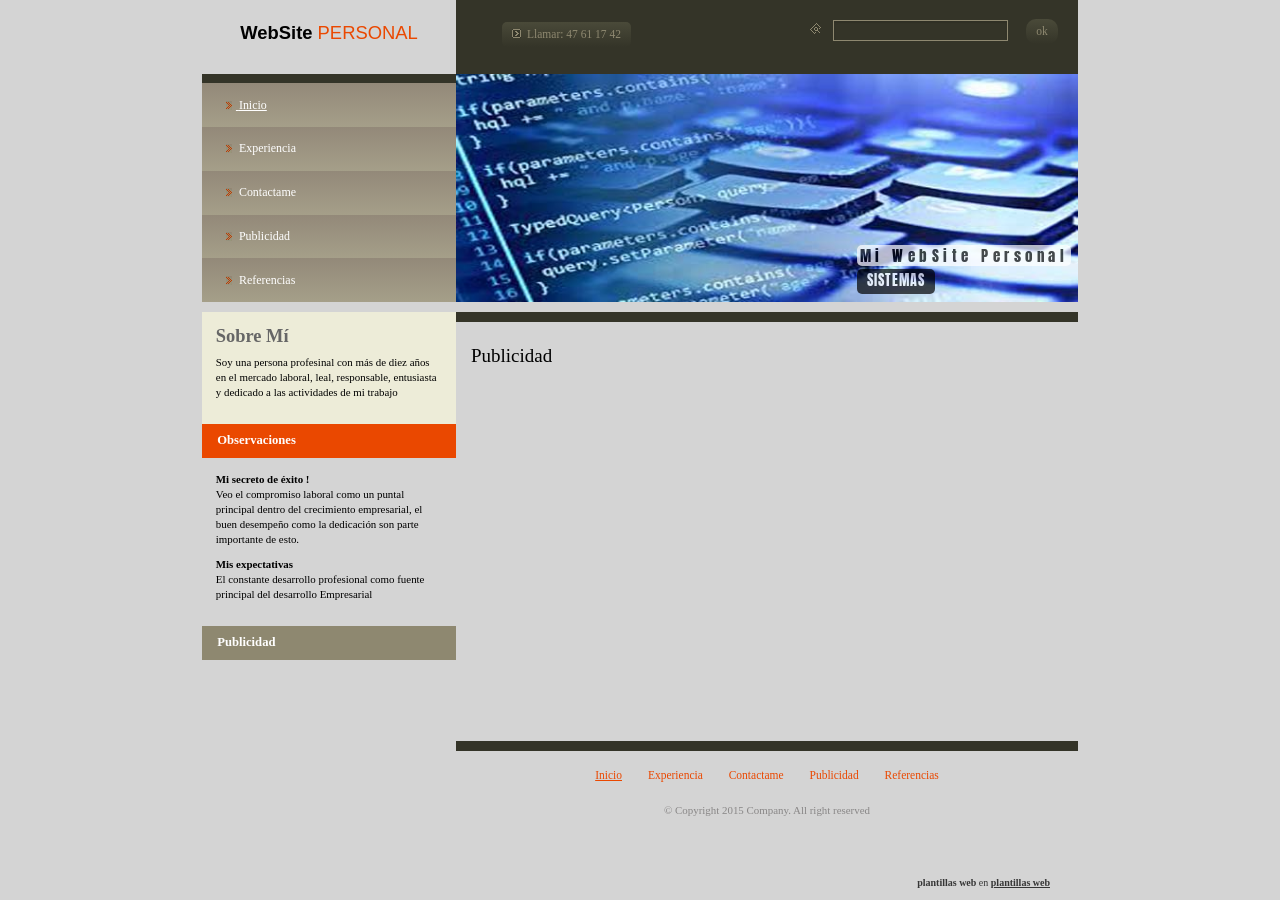
<file: publicidad.htm>
<!DOCTYPE html>
<!--[if lt IE 7]> <html class="no-js ie6 oldie" lang="fr"> <![endif]-->
<!--[if IE 7]>    <html class="no-js ie7 oldie" lang="fr"> <![endif]-->
<!--[if IE 8]>    <html class="no-js ie8 oldie" lang="fr"> <![endif]-->
<!--[if gt IE 8]> <html class="no-js" lang="fr"> <![endif]-->
<html>

<head>
    <meta charset="utf-8">
    <meta http-equiv="X-UA-Compatible" content="IE=edge">
    <meta name="viewport" content="width=device-width, initial-scale=1">
    <title>plantillas web</title>
    <!--BEGIN OF TERMS OF USE. DO NOT EDIT OR DELETE THESE LINES. IF YOU EDIT OR DELETE THESE LINES AN ALERT MESSAGE MAY APPEAR WHEN TEMPLATE WILL BE ONLINE-->
    <style>
        #free-flash-header a,
        #free-flash-header a:hover {
            color: #363636;
        }
        
        #free-flash-header a:hover {
            text-decoration: none
        }
    </style>
    <!--END OF TERMS OF USE-->

    <!-- Bootstrap -->
    <link href="css/reset.css" rel="stylesheet" type="text/css" media="all">
    <link href="css/bootstrap.css" rel="stylesheet" type="text/css" media="all">
    <link href="css/style.css" rel="stylesheet" type="text/css" media="all">
    <link href="css/font.css" rel="stylesheet" type="text/css" media="all">
    <link href="css/mobile.css" rel="stylesheet" type="text/css" media="all">
    <link href="css/misestilos.css" type="text/css" media="all" rel="stylesheet">


    <!-- end Bootstrap -->

    <link href='http://fonts.googleapis.com/css?family=Lato:400,400italic,700,700italic,900,900italic,300italic,300,100italic,100' rel='stylesheet' type='text/css'>

    <!-- LightBox -->
    <link href="css/lightbox/vlightbox.css" rel="stylesheet" type="text/css" media="all">
    <link href="css/lightbox/visuallightbox.css" rel="stylesheet" type="text/css" media="all">
    <link rel="stylesheet" type="text/css" href="css/lightbox/style.css" />
    <!-- end LightBox -->

    <!--[if lt IE 9]>
		  <script src="https://oss.maxcdn.com/libs/html5shiv/3.7.0/html5shiv.js"></script>
		  <script src="https://oss.maxcdn.com/libs/respond.js/1.4.2/respond.min.js"></script>
		<![endif]-->




</head>

<body>

    <div class="page-container">
        <!--BEGIN OF TERMS OF USE. DO NOT EDIT OR DELETE THESE LINES. IF YOU EDIT OR DELETE THESE LINES AN ALERT MESSAGE MAY APPEAR WHEN TEMPLATE WILL BE ONLINE-->
        <div id="copy" style="height: 75px; position: absolute; bottom: 0px; left:0px; border: none; width: 100%;">
            <div id="free-flash-header" style="width:820px;margin:0 auto;text-align:right;position:relative;bottom:0px;margin-top:63px;color:#363636;font-size:10px;font-family:Verdana"><strong>plantillas web</strong> en <a href="http://www.freeplantillas.com/"><strong>plantillas web</strong></a></div>
        </div>
        <!--END OF TERMS OF USE-->
        <header>
            <div class="container">
                <div class="row">

                    <!-- logo -->
                    <div class="col-md-4 col-xs-12 logo">
                        <a href="index.htm">
                            <h1>WebSite <span class="red">PERSONAL</span></h1>
                        </a>
                    </div>
                    <!-- logo -->


                    <div class="col-md-8 col-xs-12 right_header no_right">

                        <div class="call bg-gradient fl">
                            <span>Llamar: 47 61 17 42</span>
                        </div>

                        <div class="search fr">
                            <form>
                                <input type="text">
                                <input type="submit" class="bg-gradient" value="ok">
                            </form>
                        </div>

                    </div>

                </div>
            </div>
        </header>


        <div id="content" class="container">

            <!-- sidebar -->
            <div class="row">
                <aside class="col-md-4 col-xs-12 no_left no_right">

                    <!-- menu -->
                    <nav class="menu">
                        <ul>
                            <li class="active">
                                <a href="index.htm">
                                    <span>Inicio</span>
                                </a>
                            </li>
                            <li>
                                <a href="Experiencia.htm">
                                    <span>Experiencia</span>
                                </a>
                            </li>
                            <li>
                                <a href="contact.htm">
                                    <span>Contactame</span>
                                </a>
                            </li>
                            <li>
                                <a href="Publicidad.htm">
                                    <span>Publicidad</span>
                                </a>
                            </li>
                            <li>
                                <a href="referencias.htm">
                                    <span>Referencias</span>
                                </a>
                            </li>
                        </ul>
                    </nav>
                    <!-- menu -->

                    <!-- bloc recrutement -->
                    <div class="bloc recruitment bg-beige">
                        <h3>Sobre Mí</h3>
                        <p>Soy una persona profesinal con más de diez años en el mercado laboral, leal, responsable, entusiasta y dedicado a las actividades de mi trabajo </p>
                    </div>
                    <!-- bloc recrutement -->

                    <!-- bloc news -->
                    <div class="news">
                        <h3 class="header">Observaciones</h3>
                        <ul class="bloc">
                            <li>
                                <p class="title" href="news.htm"> Mi secreto de éxito !</p>
                                <p>Veo el compromiso laboral como un puntal principal dentro del crecimiento empresarial, el buen desempeño como la dedicación son parte importante de esto. </p>
                            </li>
                            <li>
                                <p class="title" href="news.htm"> Mis expectativas</p>
                                <p>El constante desarrollo profesional como fuente principal del desarrollo Empresarial</p>
                            </li>
                            <li>

                            </li>
                        </ul>

                    </div>
                    <!-- bloc news -->

                    <!-- bloc news -->
                    <div class="newsletter">
                        <h3 class="header">Publicidad</h3>
                        <!--<div class="bloc bg-beige">
								<p>Your e-mail:</p>
								<form name="newsletter" method="POST" action="newsletter.php">
									<input type="text">
									<input type="submit" value="OK">
								</form>
							</div>
						</div>
						<!-- bloc news -->

                </aside>


                <div class="section col-md-8 col-xs-12 no_left no_right">
                    <div class="row">

                        <!-- <div id="wowslider-container1">
								<!--<img class="full-width" src="images/photo.jpg" alt="slide">
							</div> -->

                        <div id="wowslider-container1">
                            <div class="ws_images">
                                <ul>
                                    <li><img src="images/flashimages/header2.jpg" alt="" title="Mi WebSite Personal" id="wows1_0" />SISTEMAS</li>
                                    <li><img src="images/flashimages/header1.jpg" alt="" title="Mi WebSite Personal" id="wows1_1" />ESTADISTICA</li>
                                    <li><img src="images/flashimages/header3.jpg" alt="" title="Mi WebSite Personal" id="wows1_2" />CONECTIVIDAD</li>
                                    <li><img src="images/flashimages/header4.jpg" alt="" title="Mi WebSite Personal" id="wows1_2" />EQUIPOS</li>
                                    <li><img src="images/flashimages/header.jpg" alt="" title="Mi WebSite Personal" id="wows1_2" />HABILIDADES</li>
                                </ul>
                            </div>
                        </div>


                        <section class="content service-content">
                            <h2>Publicidad</h2>


                            <!--<article>
									<h4><a href="index.htm">Composite System</a></h4>
									<div class="content-text full-width">
										<img class="fl" src="images/thumbs/photo2.jpg" alt="image">
										<p><strong>Phasellus leo. Sed rhoncus vestibulum nunc. In hac habitasse platea dictumst. Quisque posuere, ante vitae lobortis tincidunt, turpis pede eleifend justo, ut feugiat leo nulla nec lacus.</strong> Maecenas mollis lacinia nisl. In auctor purus a nibh. Curabitur pharetra dui ac dui. Etiam porta dictum felis. In a nisl in neque mattis dignissim. Proin mattis nunc sit amet mauris. Morbi turpis. Donec nonummy, magna nec vestibulum pretium, sem libero ultricies ligula, vel viverra magna magna ut pede. In quis neque. Nunc commodo pulvinar nisi. Suspendisse quis dolor. Vivamus placerat tempor tortor. Cras ullamcorper.</p>
										<a class="fr red" href="index.htm">Site internet</a>
									</div>
								</article>

								<article>
									<h4><a href="index.htm">Composite System</a></h4>
									<div class="content-text full-width">
										<img class="fl" src="images/thumbs/photo2.jpg" alt="image">
										<p><strong>Phasellus leo. Sed rhoncus vestibulum nunc. In hac habitasse platea dictumst. Quisque posuere, ante vitae lobortis tincidunt, turpis pede eleifend justo, ut feugiat leo nulla nec lacus.</strong> Maecenas mollis lacinia nisl. In auctor purus a nibh. Curabitur pharetra dui ac dui. Etiam porta dictum felis. In a nisl in neque mattis dignissim. Proin mattis nunc sit amet mauris. Morbi turpis. Donec nonummy, magna nec vestibulum pretium, sem libero ultricies ligula, vel viverra magna magna ut pede. In quis neque. Nunc commodo pulvinar nisi. Suspendisse quis dolor. Vivamus placerat tempor tortor. Cras ullamcorper.</p>
										<a class="fr red" href="index.htm">Site internet</a>
									</div>
								</article>-->

                            <div class="clear"></div>
                        </section>
                    </div>

                    <!-- footer -->
                    <footer class="footer">
                        <nav class="menu-footer">
                            <ul>
                                <li class="active">
                                    <a href="index.htm">
                                        <span>Inicio</span>
                                    </a>
                                </li>
                                <li>
                                    <a href="Experiencia.htm">
                                        <span>Experiencia</span>
                                    </a>
                                </li>
                                <li>
                                    <a href="contact.htm">
                                        <span>Contactame</span>
                                    </a>
                                </li>
                                <li>
                                    <a href="Publicidad.htm">
                                        <span>Publicidad</span>
                                    </a>
                                </li>
                                <li>
                                    <a href="referencias.htm">
                                        <span>Referencias</span>
                                    </a>
                                </li>
                            </ul>
                        </nav>
                        <div class="container copyright">
                            <p>© Copyright 2015 Company. All right reserved </p>
                        </div>
                    </footer>
                    <!-- end footer -->

                </div>
                </div>

                <audio id="audio-bg">
				    <source src="audio/page_transition_effect.mp3">
				</audio>

                <div class="copy-header">
                    <p class="align_right"></p>
                </div>

            </div>

        </div>

        <script type='text/javascript' src="js/jquery-2.1.3.js"></script>
        <script type='text/javascript' src="assets/js/visuallightbox.js"></script>
        <script type='text/javascript' src="assets/js/vlbdata.js"></script>
        <script type="text/javascript" src="assets/js/wowslider.js"></script>
        <script type="text/javascript" src="assets/js/wowslider-gallery.js"></script>
        <script type="text/javascript" src="assets/js/script.js"></script>
        <script type="text/javascript" src="assets/js/script-gallery.js"></script>
        <script type='text/javascript' src="js/app.js"></script>


</body>

</html>
</file>
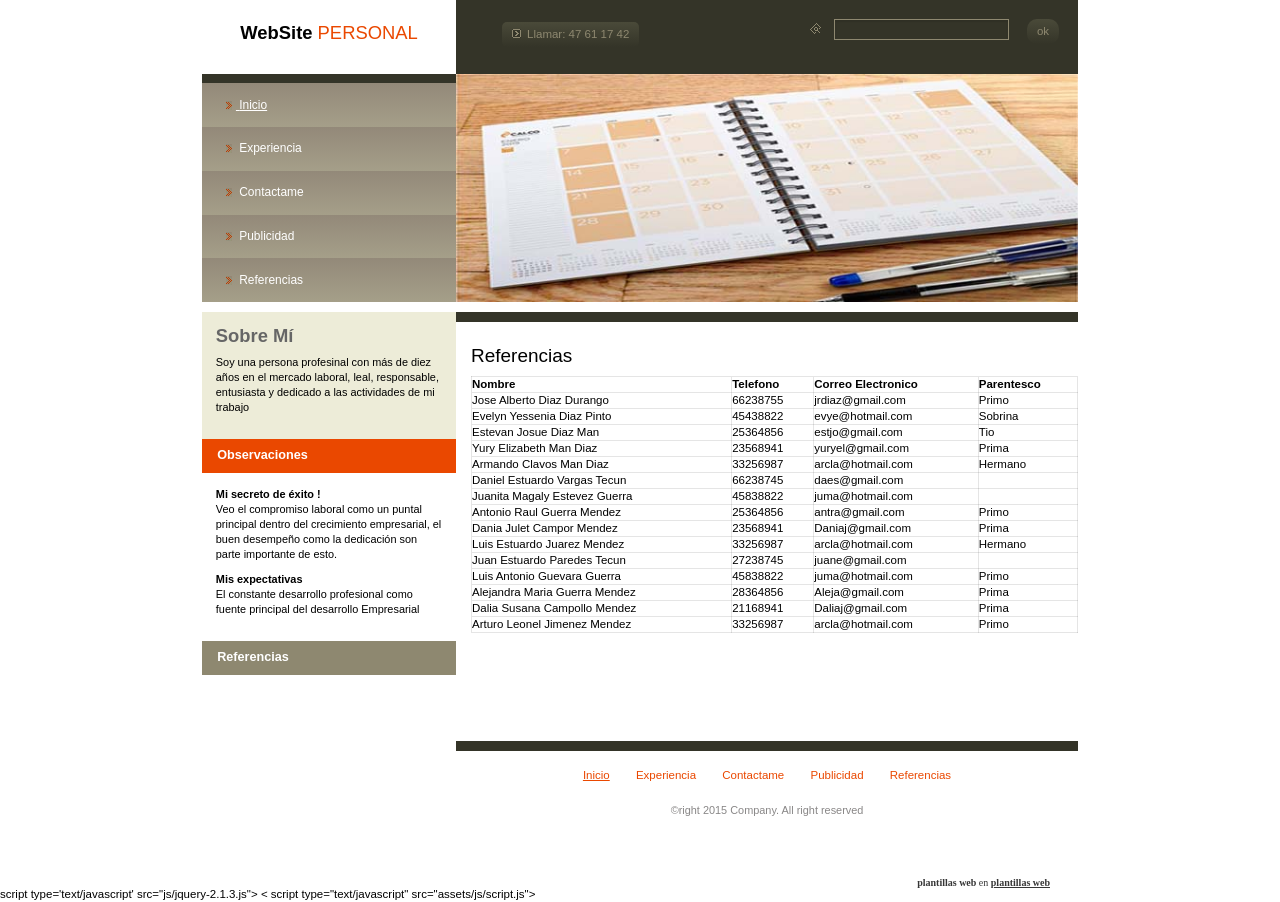
<file: referencias.htm>
<!DOCTYPE html>
<html lang="en">

</html>
<!--[if lt IE 7]> <html class="no-js ie6 oldie" lang="fr"> <![endif]-->
<!--[if IE 7]>    <html class="no-js ie7 oldie" lang="fr"> <![endif]-->
<!--[if IE 8]>    <html class="no-js ie8 oldie" lang="fr"> <![endif]-->
<!--[if gt IE 8]> <html class="no-js" lang="fr"> <![endif]-->
<html>

<head>
    <meta charset="utf-8">
    <meta http-equiv="X-UA-Compatible" content="IE=edge">
    <meta name="viewport" content="width=device-width, initial-scale=1, shrink-to-fit=no">
    <title>plantillas web</title>



    <!--BEGIN OF TERMS OF USE. DO NOT EDIT OR DELETE THESE LINES. IF YOU EDIT OR DELETE THESE LINES AN ALERT MESSAGE MAY APPEAR WHEN TEMPLATE WILL BE ONLINE-->
    <style>
        #free-flash-header a,
        #free-flash-header a:hover {
            color: #363636;
        }
        
        #free-flash-header a:hover {
            text-decoration: none
        }
    </style>
    <!--END OF TERMS OF USE-->

    <!-- Bootstrap -->
    <link href="css/reset.css" rel="stylesheet" type="text/css" media="all">
    <link href="css/bootstrap.css" rel="stylesheet" type="text/css" media="all">
    <link href="css/style.css" rel="stylesheet" type="text/css" media="all">
    <link href="css/font.css" rel="stylesheet" type="text/css" media="all">
    <link href="css/mobile.css" rel="stylesheet" type="text/css" media="all">
    <!-- end Bootstrap -->

    <link href='http://fonts.googleapis.com/css?family=Lato:400,400italic,700,700italic,900,900italic,300italic,300,100italic,100' rel='stylesheet' type='text/css'>

    <!-- LightBox -->
    <link href="css/lightbox/vlightbox.css" rel="stylesheet" type="text/css" media="all">
    <link href="css/lightbox/visuallightbox.css" rel="stylesheet" type="text/css" media="all">
    <link rel="stylesheet" type="text/css" href="css/lightbox/style.css" />


    <link rel="stylesheet" type="text/css" href="https://cdn.datatables.net/1.10.21/css/jquery.dataTables.css">
    <font></font>
    <script type="text/javascript" charset="utf8" src="https://cdn.datatables.net/1.10.21/js/jquery.dataTables.js"></script>
    <font></font>


    <!-- end LightBox -->

    <!--[if lt IE 9]>
		  <script src="https://oss.maxcdn.com/libs/html5shiv/3.7.0/html5shiv.js"></script>
		  <script src="https://oss.maxcdn.com/libs/respond.js/1.4.2/respond.min.js"></script>
		<![endif]-->




    <link rel="https://cdnjs.cloudflare.com/ajax/libs/twitter-bootstrap/4.1.3/css/bootstrap.css">
    <link rel="https://cdn.datatables.net/1.10.21/css/dataTables.bootstrap4.min.css">


</head>

<body>



    <!-- DATATABLAS -->
    <!-- jQuery first, then Popper.js, then Bootstrap JS -->
    <script src="https://code.jquery.com/jquery-3.5.1.slim.min.js" integrity="sha384-DfXdz2htPH0lsSSs5nCTpuj/zy4C+OGpamoFVy38MVBnE+IbbVYUew+OrCXaRkfj" crossorigin="anonymous"></script>
    <script src="https://cdn.jsdelivr.net/npm/popper.js@1.16.1/dist/umd/popper.min.js" integrity="sha384-9/reFTGAW83EW2RDu2S0VKaIzap3H66lZH81PoYlFhbGU+6BZp6G7niu735Sk7lN" crossorigin="anonymous"></script>
    <script src="https://stackpath.bootstrapcdn.com/bootstrap/4.5.2/js/bootstrap.min.js" integrity="sha384-B4gt1jrGC7Jh4AgTPSdUtOBvfO8shuf57BaghqFfPlYxofvL8/KUEfYiJOMMV+rV" crossorigin="anonymous"></script>

    <div class="page-container">
        <!--BEGIN OF TERMS OF USE. DO NOT EDIT OR DELETE THESE LINES. IF YOU EDIT OR DELETE THESE LINES AN ALERT MESSAGE MAY APPEAR WHEN TEMPLATE WILL BE ONLINE-->
        <div id="copy" style="height: 75px; position: absolute; bottom: 0px; left:0px; border: none; width: 100%;">
            <div id="free-flash-header" style="width:820px;margin:0 auto;text-align:right;position:relative;bottom:0px;margin-top:63px;color:#363636;font-size:10px;font-family:Verdana"><strong>plantillas web</strong> en <a href="http://www.freeplantillas.com/"><strong>plantillas web</strong></a></div>
        </div>
        <!--END OF TERMS OF USE-->
        <header>
            <div class="container">
                <div class="row">

                    <!-- logo -->
                    <div class="col-md-4 col-xs-12 logo">
                        <a href="index.htm">
                            <h1>WebSite <span class="red">PERSONAL</span></h1>
                        </a>
                    </div>
                    <!-- logo -->


                    <div class="col-md-8 col-xs-12 right_header no_right">

                        <div class="call bg-gradient fl">
                            <span>Llamar: 47 61 17 42</span>
                        </div>

                        <div class="search fr">
                            <form>
                                <input type="text">
                                <input type="submit" class="bg-gradient" value="ok">
                            </form>
                        </div>

                    </div>

                </div>
            </div>
        </header>


        <div id="content" class="container">

            <!-- sidebar -->
            <div class="row">
                <aside class="col-md-4 col-xs-12 no_left no_right">

                    <!-- menu -->
                    <nav class="menu">
                        <ul>
                            <li class="active">
                                <a href="index.htm">
                                    <span>Inicio</span>
                                </a>
                            </li>
                            <li>
                                <a href="Experiencia.htm">
                                    <span>Experiencia</span>
                                </a>
                            </li>
                            <li>
                                <a href="contact.htm">
                                    <span>Contactame</span>
                                </a>
                            </li>
                            <li>
                                <a href="Publicidad.htm">
                                    <span>Publicidad</span>
                                </a>
                            </li>
                            <li>
                                <a href="referencias.htm">
                                    <span>Referencias</span>
                                </a>
                            </li>
                        </ul>
                    </nav>
                    <!-- menu -->

                    <!-- bloc recrutement -->
                    <div class="bloc recruitment bg-beige">
                        <h3>Sobre Mí</h3>
                        <p>Soy una persona profesinal con más de diez años en el mercado laboral, leal, responsable, entusiasta y dedicado a las actividades de mi trabajo </p>
                    </div>
                    <!-- bloc recrutement -->

                    <!-- bloc news -->
                    <div class="news">
                        <h3 class="header">Observaciones</h3>
                        <ul class="bloc">
                            <li>
                                <p class="title" href="news.htm"> Mi secreto de éxito !</p>
                                <p>Veo el compromiso laboral como un puntal principal dentro del crecimiento empresarial, el buen desempeño como la dedicación son parte importante de esto. </p>
                            </li>
                            <li>
                                <p class="title" href="news.htm"> Mis expectativas</p>
                                <p>El constante desarrollo profesional como fuente principal del desarrollo Empresarial</p>
                            </li>
                            <li>

                            </li>
                        </ul>

                    </div>
                    <!-- bloc news -->

                    <!-- bloc news -->
                    <div class="newsletter">
                        <h3 class="header">Referencias</h3>
                        <!--<div class="bloc bg-beige">
								<p>Your e-mail:</p>
								<form name="newsletter" method="POST" action="newsletter.php">
									<input type="text">
									<input type="submit" value="OK">
								</form>
							</div>
						</div>
						<!-- bloc news -->

                </aside>


                <div class="section col-md-8 col-xs-12 no_left no_right">
                    <div class="row">

                        <div id="wowslider-container1">
                            <img class="full-width" src="images/ImagenI-2.jpg" alt="slide">
                        </div>


                        <section class="content service-content">


                            <h2>Referencias</h2>
                            <!--<article>
									<h4>Lorem ipsum dolor sit amet</h4>
									<div class="content-text full-width">
										<p><strong>Phasellus leo. Sed rhoncus vestibulum nunc. In hac habitasse platea dictumst. Quisque posuere, ante vitae lobortis tincidunt, turpis pede eleifend justo, ut feugiat leo nulla nec lacus.</strong> Maecenas mollis lacinia nisl. In auctor purus a nibh. Curabitur pharetra dui ac dui. Etiam porta dictum felis. In a nisl in neque mattis dignissim. Proin mattis nunc sit amet mauris. Morbi turpis. Donec nonummy, magna nec vestibulum pretium, sem libero ultricies ligula, vel viverra magna magna ut pede. In quis neque. Nunc commodo pulvinar nisi. Suspendisse quis dolor. Vivamus placerat tempor tortor. Cras ullamcorper.</p>
									</div>
								</article>

								<article>
									<h4>Lorem ipsum dolor sit amet</h4>
									<div class="content-text full-width">
										<p><strong>Phasellus leo. Sed rhoncus vestibulum nunc. In hac habitasse platea dictumst. Quisque posuere, ante vitae lobortis tincidunt, turpis pede eleifend justo, ut feugiat leo nulla nec lacus.</strong> Maecenas mollis lacinia nisl. In auctor purus a nibh. Curabitur pharetra dui ac dui. Etiam porta dictum felis. In a nisl in neque mattis dignissim. Proin mattis nunc sit amet mauris. Morbi turpis. Donec nonummy, magna nec vestibulum pretium, sem libero ultricies ligula, vel viverra magna magna ut pede. In quis neque. Nunc commodo pulvinar nisi. Suspendisse quis dolor. Vivamus placerat tempor tortor. Cras ullamcorper.</p>
									</div>
								</article>

								<article>
									<h4>Lorem ipsum dolor sit amet</h4>
									<div class="content-text full-width">
										<p><strong>Phasellus leo. Sed rhoncus vestibulum nunc. In hac habitasse platea dictumst. Quisque posuere, ante vitae lobortis tincidunt, turpis pede eleifend justo, ut feugiat leo nulla nec lacus.</strong> Maecenas mollis lacinia nisl. In auctor purus a nibh. Curabitur pharetra dui ac dui. Etiam porta dictum felis. In a nisl in neque mattis dignissim. Proin mattis nunc sit amet mauris. Morbi turpis. Donec nonummy, magna nec vestibulum pretium, sem libero ultricies ligula, vel viverra magna magna ut pede. In quis neque. Nunc commodo pulvinar nisi. Suspendisse quis dolor. Vivamus placerat tempor tortor. Cras ullamcorper.</p>
									</div>
								</article>-->

                            <!--<div class="clear"></div>-->

                            <table data-page-length='5' bord=1 cellpadd=1 id="table_id" class="display">

                                <thead>
                                    <tr>
                                        <th>Nombre</th>
                                        <th>Telefono</th>
                                        <th>Correo Electronico</th>
                                        <th>Parentesco</th>
                                    </tr>
                                </thead>
                                <tbody>
                                    <tr>
                                        <td>Jose Alberto Diaz Durango</td>
                                        <td>66238755</td>
                                        <td>jrdiaz@gmail.com</td>
                                        <td>Primo</td>
                                    </tr>
                                    <tr>
                                        <td>Evelyn Yessenia Diaz Pinto</td>
                                        <td>45438822</td>
                                        <td>evye@hotmail.com</td>
                                        <td>Sobrina</td>
                                    </tr>
                                    <tr>
                                        <td>Estevan Josue Diaz Man</td>
                                        <td>25364856</td>
                                        <td>estjo@gmail.com</td>
                                        <td>Tio</td>
                                    </tr>
                                    <tr>
                                        <td>Yury Elizabeth Man Diaz</td>
                                        <td>23568941</td>
                                        <td>yuryel@gmail.com</td>
                                        <td>Prima</td>
                                    </tr>
                                    <tr>
                                        <td>Armando Clavos Man Diaz</td>
                                        <td>33256987</td>
                                        <td>arcla@hotmail.com</td>
                                        <td>Hermano</td>
                                    </tr>

                                    <tr>
                                        <td>Daniel Estuardo Vargas Tecun</td>
                                        <td>66238745</td>
                                        <td>daes@gmail.com</td>
                                        <td></td>
                                    </tr>
                                    <tr>
                                        <td>Juanita Magaly Estevez Guerra</td>
                                        <td>45838822</td>
                                        <td>juma@hotmail.com</td>
                                        <td></td>
                                    </tr>
                                    <tr>
                                        <td>Antonio Raul Guerra Mendez</td>
                                        <td>25364856</td>
                                        <td>antra@gmail.com</td>
                                        <td>Primo</td>
                                    </tr>
                                    <tr>
                                        <td>Dania Julet Campor Mendez</td>
                                        <td>23568941</td>
                                        <td>Daniaj@gmail.com</td>
                                        <td>Prima</td>
                                    </tr>
                                    <tr>
                                        <td>Luis Estuardo Juarez Mendez</td>
                                        <td>33256987</td>
                                        <td>arcla@hotmail.com</td>
                                        <td>Hermano</td>
                                    </tr>
                                    <tr>
                                        <td>Juan Estuardo Paredes Tecun</td>
                                        <td>27238745</td>
                                        <td>juane@gmail.com</td>
                                        <td></td>
                                    </tr>
                                    <tr>
                                        <td>Luis Antonio Guevara Guerra</td>
                                        <td>45838822</td>
                                        <td>juma@hotmail.com</td>
                                        <td>Primo</td>
                                    </tr>
                                    <tr>
                                        <td>Alejandra Maria Guerra Mendez</td>
                                        <td>28364856</td>
                                        <td>Aleja@gmail.com</td>
                                        <td>Prima</td>
                                    </tr>
                                    <tr>
                                        <td>Dalia Susana Campollo Mendez</td>
                                        <td>21168941</td>
                                        <td>Daliaj@gmail.com</td>
                                        <td>Prima</td>
                                    </tr>
                                    <tr>
                                        <td>Arturo Leonel Jimenez Mendez</td>
                                        <td>33256987</td>
                                        <td>arcla@hotmail.com</td>
                                        <td>Primo</td>
                                    </tr>
                                </tbody>
                            </table>
                        </section>
                    </div>

                    <!-- footer -->
                    <footer class="footer">
                        <nav class="menu-footer">
                            <ul>
                                <li class="active">
                                    <a href="index.htm">
                                        <span>Inicio</span>
                                    </a>
                                </li>
                                <li>
                                    <a href="Experiencia.htm">
                                        <span>Experiencia</span>
                                    </a>
                                </li>
                                <li>
                                    <a href="contact.htm">
                                        <span>Contactame</span>
                                    </a>
                                </li>
                                <li>
                                    <a href="Publicidad.htm">
                                        <span>Publicidad</span>
                                    </a>
                                </li>
                                <li>
                                    <a href="referencias.htm">
                                        <span>Referencias</span>
                                    </a>
                                </li>
                            </ul>
                        </nav>
                        <div class="container copyright">
                            <p>©right 2015 Company. All right reserved </p>
                        </div>
                    </footer>
                    <!-- end footer -->

                </div>
                </div>

                <audio id="audio-bg">
    				    <source src="audio/page_transition_effect.mp3">
    				</audio>

                <div class="copy-header">
                    <p class="align_right"></p>
                </div>

            </div>

        </div>

        script type='text/javascript' src="js/jquery-2.1.3.js"></script>
        <script type='text/javascript' src="assets/js/visuallightbox.js"></script>
        <script type='text/javascript' src="assets/js/vlbdata.js"></script>
        <sript type="text/javascript" src="assets/js/wowslider.js">
            </script>
            <script type="text/javascript" src="assets/js/wowslider-gallery.js"></script>
            < script type="text/javascript" src="assets/js/script.js"></script>
                <script type="text/javascript" src="assets/js/script-gallery.js"></script>
                <script type='text/javascript' src="js/app.js"></script>

                <script src="https://code.jquery.com/jquery-3.5.1.js"></script>
                <script src="https://cdn.datatables.net/1.10.21/js/jquery.dataTables.min.js"></script>
                <script src="https://cdn.datatables.net/1.10.21/js/dataTables.bootstrap4.min.js"></script>

                <script>
                    $(document).ready(function() {
                        $('#table_id').DataTable();
                    });
                </script>
</body>

</html>
</file>
<file: css/style.css>
html {font-size: 100%;}

#free-flash-header a  {
 display: inline;
 text-decoration: underline;
  padding-left:0;
}

.page-container {
	min-height: 100%; 
	position: relative; 
	margin:0 auto;
  width: 100%;
}

body{
  background: none repeat scroll 0 0 rgba(0,0,0,0);
  color: #000;
  font-family: Arial,Helvetica,sans-serif;
  font-size: 11.5px;
  font-weight: 300;
  line-height: 15px;
}

p {
  color: #000;
  margin: 0 0 10px;
  font-size: 0.95em;
}

.container {
  padding: 0 12px;
  width: 900px;
}

.container .container {
  width: 100%;
  padding: 0;
}

h1, .h1 {
  font-size: 1.6em;
  font-weight: 600;
  line-height: 1.4em;
  margin: 0;
  padding: 20px 0 0;
}

h2, .h2 {
  color: #000;
  font-size: 1.65em;
  margin: 0.5em 0;
}

h3, .h3, h3 a, .h3 a {
  font-size: 1.1em;
  font-weight: 600;
  margin: 0.8em 0;
}

h4, .h4 {
  font-size: 1.3em;
}

h5, .h5 {
  font-size: 1.2em;
}

h6, .h6 {
  font-size: 1.2em;
}

a {
  color: #000;
  display: block;
}
a:hover{color: #000;}
.active a{text-decoration: underline;}
p a{
  color: #5f5f5f;
  text-decoration: underline;
  display: inline;
}

p a:hover{
  color: #5f5f5f;
  text-decoration: none;
  display: inline;
}

article {
  display: block;
  margin-bottom: 0.45em;
  text-align: justify;
}

.clear {
  border: medium none;
  clear: both;
  float: none;
  margin: 0;
  padding: 0;
}


/*----- padding ----*/
.left_padding{padding-left: 15px;}
.right_padding{padding-right: 15px;}
.top_padding{padding-top: 15px;}
.bottom_padding{padding-bottom: 15px;}
.no_padding{padding: 0;}
.with_padding {padding: 10px 0; } 
.no_left{padding-left: 0;}
.no_right{padding-right: 0;}

.small-padding{padding: 5px 0!important;}


/*---- font-weight ----*/
.wght_light{font-weight: 100}
.wght_regular{font-weight: 400}
.wght_bold{font-weight: bold;}

.em{font-style: italic;}


/*---- size -----*/
.small_text{font-size: 0.9em;}
.uppercase{text-transform: uppercase;}


.underline{text-decoration: underline;}

/*---- float ----*/
.fr{float: right;}
.fl{float: left;}
img.fl {margin:4px 10px 0 0; }

/*---- color -----*/
.red{color: #ea4800;}
.oranje {color: #f6ae2c; } 
.green{color: #009900;}
.grey{color: #898787;}
.dark_grey{color: #363636;}


/*---- text align -----*/
.align_right{text-align: right!important;}
.align_left{text-align: left!important;}
.align_center{text-align: center!important;}


.full-width {width: 100% !important; }

.show-mobile {
  display: none !important;
  margin: 0 auto;
}

.bg-white{background: none repeat scroll 0 0 #fff!important;}
.bg-grey {background: none repeat scroll 0 0 #f8f8f8; }
.bg-gradient{
background: #4a4a39; /* Old browsers */
background: -moz-linear-gradient(top,  #4a4a39 0%, #343428 100%)!important; /* FF3.6+ */
background: -webkit-gradient(linear, left top, left bottom, color-stop(0%,#4a4a39), color-stop(100%,#343428))!important; /* Chrome,Safari4+ */
background: -webkit-linear-gradient(top,  #4a4a39 0%,#343428 100%)!important; /* Chrome10+,Safari5.1+ */
background: -o-linear-gradient(top,  #4a4a39 0%,#343428 100%)!important; /* Opera 11.10+ */
background: -ms-linear-gradient(top,  #4a4a39 0%,#343428 100%)!important; /* IE10+ */
background: linear-gradient(to bottom,  #4a4a39 0%,#343428 100%)!important; /* W3C */
filter: progid:DXImageTransform.Microsoft.gradient( startColorstr='#4a4a39', endColorstr='#343428',GradientType=0 )!important; /* IE6-9 */
}
.dark-bg{background: url("../images/bg.jpg") repeat scroll 0 0 #1F1F1F;}
.bg-beige{background: none repeat scroll 0 0 #EDECD8;}

.top-border{border-top: 3px solid #FF9600;}
.bottom-border{border-bottom: 3px solid #FF9600;}
.with-border {
  border-bottom: 3px solid #eae9e9;
  border-top: 1px solid #fff;
}

.copy-header {
  bottom: 0px;
  position: absolute;
  right: 16px;
}

.copy-header p {
  color: #898787;
  font-size: 0.95em;
}

/*------- header --------*/
.logo h1 {
  color: #000;
  font-family: "Trebuchet MS",sans-serif;
  margin: 0;
  text-align: center;
}

.right_header {
  background: none repeat scroll 0 0 #343428;
  padding: 1.9em 1em;
}

header .call {
  color: #8e8870;
  display: inline-block;
  padding: 5px 10px;
  margin-left: 3em;
  -webkit-border-radius: 5px;
     -moz-border-radius: 5px;
          border-radius: 5px;
}

.call span::before {
  content: url("../images/bg-btn-call.gif");
  margin-right: 6px;
}

header .search {
  position: relative;
  top: -3px;
  width: 250px;
} 

header form::before {
  content: url("../images/search-icon-bg.gif");
  left: -7px;
  position: relative;
  top: 3px;
}

header input {
  background: none repeat scroll 0 0 transparent;
  border: 1px solid #8e8870;
  color: #8e8870;
  display: inline-block;
  margin: 0;
  vertical-align: middle;
  width: 70%;
}

header input[type="submit"] {
  border: medium none;
  border-radius: 10px;
  color: #8e8870;
  display: inline-block;
  margin-left: 15px;
  vertical-align: top;
  width: inherit;
}



/*------- end header --------*/

/*-------- end nav ------*/
nav {
  border-top: 9px solid #343428;
  margin-bottom: 0;
}

nav li{
  position: relative;
  overflow: hidden;
  background: #938979; /* Old browsers */
  background: -moz-linear-gradient(top,  #938979 0%, #a59f89 100%); /* FF3.6+ */
  background: -webkit-gradient(linear, left top, left bottom, color-stop(0%,#938979), color-stop(100%,#a59f89)); /* Chrome,Safari4+ */
  background: -webkit-linear-gradient(top,  #938979 0%,#a59f89 100%); /* Chrome10+,Safari5.1+ */
  background: -o-linear-gradient(top,  #938979 0%,#a59f89 100%); /* Opera 11.10+ */
  background: -ms-linear-gradient(top,  #938979 0%,#a59f89 100%); /* IE10+ */
  background: linear-gradient(to bottom,  #938979 0%,#a59f89 100%); /* W3C */
  filter: progid:DXImageTransform.Microsoft.gradient( startColorstr='#938979', endColorstr='#a59f89',GradientType=0 ); /* IE6-9 */
}

nav a {
  -webkit-transition:background 0.5s ease 0s;
     -moz-transition:background 0.5s ease 0s;
          transition:background 0.5s ease 0s;
}

.menu ul {width: 100%; }
.menu-two {margin: 2.5em 0 0; } 
.menu-two a {
  background: url("../images/but-grey.gif") no-repeat scroll 0 0 transparent;
  border: medium none;
  color: #fff;
  height: 24px;
  margin-right: 10px;
  padding-left: 22px;
  width: 122px;
}


/*-------- end nav ------*/

.bg-grey a {color: #f6ae2c; }

.last-news li {
  margin-bottom: 1em;
}

.contact-content .text-content p {
  margin: 0;
}

.contact-content .text-content a {
  display: inline;
  padding: 0;
}

.contact-content .text-content a:hover {
  text-decoration: underline;
}

/*------- slider -------*/
.slide img {
  max-width: 100%;
}

#wowslider-container1, #wowslider-container1 .ws_images > div > img, #wowslider-container1 .ws_images {
  max-height: 240px !important;
  max-width: 657px !important;
}

/*------- end slider -------*/


/*------- article ----*/
#content {position: relative; }
.content {
  border-bottom: 10px solid #343428;
  border-top: 10px solid #343428;
  margin-top: 10px;
  min-height: 439px;
  padding: 15px 0 0 15px;
}

article .bloc-img {
  display: inline-block;
  margin: 0 1em 1.2em 0;
  vertical-align: top;
  width: 130px;
}

.button, .button:hover, .button:focus {
  background: url("../images/bullet.gif") no-repeat scroll left center #fff;
  border: medium none;
  color: #000;
  display: inline-block;
  font-size: 11px;
  height: inherit;
  padding: 3px 8px 3px 20px;
  width: auto;
}

.bloc-img.bordered {max-width: 134px; } 
.bloc-img img {max-width: 100%; }

article .text-content {
  display: inline-block;
  vertical-align: top;
  width: 65%;
}

article h4, article h4 a, article .h4 {
  color: #ea4800;
  display: block;
  font-size: 1.2em;
  font-weight: 600;
  margin: 0 0 2px;
}

article p a {padding-left: 3em; }
article a.fr.red:hover {
  color: #EA4800;
  text-decoration: underline;
}

.border {
  border-bottom: 2px solid #663333;
  margin-bottom: 1em;
  padding-bottom: 1em;
}

.corner-border {
  border: 2px solid #eae9e9;
  border-radius: 10px;
  padding: 10px;
}

.bg-grey h4 {
  font-variant: small-caps;
  margin-bottom: 8px;
}

article ul {margin: 1em 0 0 1em; }
article li {
  font-size: 0.95em;
  list-style: outside none none;
  margin: 0.37em 0;
}

article li::before {
  content: url("../images/bullet2.gif");
  margin-right: 5px;
}

.content-text {
  display: inline-block;
  vertical-align: top;
  width: 63%;
}
/*------- end article ----*/

/*------- service -------*/
.service-content li .bloc-img {
  display: inline-block;
  margin-right: 15px;
  vertical-align: top;
  width: 30%;
}

.service-content li .content-text {
  display: inline-block;
  vertical-align: top;
  width: 66%;
}
.service-content h3 {margin-top: 0; } 
.service-content li {margin-bottom: 2em; }
/*------- service -------*/

/*------- portfolio ------*/
.portfolio-content {padding-bottom: 0; }
.portfolio-content li {margin-bottom: 1.98em; }

.portfolio-content li:nth-child(1),
.portfolio-content li:nth-child(3),
.portfolio-content li:nth-child(5),
.portfolio-content li:nth-child(7),
.portfolio-content li:nth-child(9){
  padding: 0 7px 0 0;
}

.portfolio-content li:nth-child(2),
.portfolio-content li:nth-child(4),
.portfolio-content li:nth-child(6),
.portfolio-content li:nth-child(8),
.portfolio-content li:nth-child(10){
  padding: 0 0 0 7px;
}

/*------- portfolio ------*/

/*------- contact ------*/
.contact-content form {
  margin-top: 2em;
  width: 83%;
}
.contact-content li {list-style: none; }
.contact-content form label {
  color: #333;
  font-size: 0.95em;
  text-align: right;
  width: 21%;
}

.contact-content input,.contact-content textarea {width: 50%; }
.contact-content .bloc-img.bordered {
  margin-bottom: 1.5em;
  width: 199px;
}

.contact-content p {margin: 0 0 2px; }

.contact-content a {
  color: #fff;
  display: inline-block;
  padding: 0;
}
.contact-content .information, .contact-content .message {
  border: 1px solid #d2d2d2;
  margin-bottom: 2em;
  padding: 0.5em;
  position: relative;
  text-align: center;
}
.contact-content .message {margin-bottom: 0.5em; } 
.no_margin p {margin: 4px 0; }
label {
  display: inline-block;
  margin-top: 4px;
  padding: 0 1em;
  text-align: right;
  vertical-align: middle;
  width: 30%;
}
input, textarea {
  border: 1px solid #eae9e9;
  box-shadow: 0 2px 2px rgba(0, 0, 0, 0.1) inset;
  margin: 1px 0;
  padding: 2px 10px;
  vertical-align: middle;
  width: 65%;
}
.contact-content ul {
  margin: 0;
}
textarea {
  min-height:55px;
  vertical-align:top;
}
.message li:last-child label {margin-top: 0.5em; }
form p {
  background: none repeat scroll 0 0 #fff;
  color: #ea4800;
  font-weight: 600;
  left: 10px;
  padding: 0 9px;
  position: absolute;
  top: -9px;
}
.contact-content input[type="submit"], .contact-content input[type="submit"], input[type="submit"], input[type="submit"]:hover, input[type="submit"]:active {
  background-color: #8e8870;
  box-shadow: 0 0 0;
  height: inherit;
  margin-bottom: 0.5em;
  padding: 5px 10px;
  position: relative;
  text-align: center;
}
form .title {
  color: #333;
  left: 0;
  padding: 0;
  position: relative;
}
.strong {font-weight: 600; }
.contact-content h2 {
  margin: 0;
}
/*------- end contact ------*/

/*------- footer ------*/
.copyright p {
  color: #898787;
  font-size: 0.95em;
  margin: 0;
  text-align: center;
}

footer nav {border: medium none; }

.menu-footer ul {
  padding: 1em 0 0;
  text-align: center;
}

.menu-footer li {
  background: none repeat scroll 0 0 rgba(0, 0, 0, 0);
  display: inline-block;
  padding: 0.5em 1em;
}

.menu-footer a {color: #ea4800; }
.menu-footer a:hover {text-decoration: underline; }

.copyright {margin: 0 0 6em; } 

/*------- end footer ------*/

/*-------- aside ------*/
aside nav li {
  display: block;
  font-size: 0.8em;
}

aside nav li a::before {
  content: url("../images/bullet1.gif");
  margin-right: 4px;
  position: relative;
  top: 1px;
}

aside nav a {
  color: #fff;
  display: block;
  font-size: 1.3em;
  padding: 1.2em 1em 1.2em 2em;
}

aside .bloc a:hover {
  color: #000;
  text-decoration: underline;
}

aside nav li a:hover {
  text-decoration: underline;
  color: #fff;
}

aside .header {
  background: none repeat scroll 0 0 #ea4800;
  color: #fff;
  margin: 0;
  padding: 0.8em 1.2em;
}

aside .newsletter .header {
  background: none repeat scroll 0 0 #8e8870;
  margin-top: -10px;
}

.newsletter p {margin: 0; }
.newsletter input {width: 80%; }
.bloc {padding: 1.2em; }
.bloc-content {
  background: none repeat scroll 0 0 #f1dfc3;
  margin: 0 auto;
  padding: 15px;
  width: 92%;
}

.recruitment h3 {
  color: #666;
  font-size: 1.6em;
  margin: 0 0 0.5em;
  padding: 0;
}

.title {
  font-weight: 600;
  margin: 0;
}

input[type="submit"] {
  background: none repeat scroll 0 0 #8e8870;
  width: auto;
}
/*-------- aside ------*/

/*------- forum --------*/
.forum-content a{
  font-weight: 600;
}
.forum-content a:hover{
  color: #000;
  text-decoration: underline;
}
.forum-content li {margin-bottom: 3em; } 
/*------- forum --------*/

article .content-text p a {
  padding: 0;
  color: #000;
}
</file>
<file: css/font.css>
@font-face {
	font-family: 'icomoon';
	src:url('../fonts/icomoon.eot?3e4xhn');
	src:url('../fonts/icomoon.eot?#iefix3e4xhn') format('embedded-opentype'),
		url('../fonts/icomoon.woff?3e4xhn') format('woff'),
		url('../fonts/icomoon.ttf?3e4xhn') format('truetype'),
		url('../fonts/icomoon.svg?3e4xhn#icomoon') format('svg');
	font-weight: normal;
	font-style: normal;
}

[class^="icon-"], [class*=" icon-"] {
	font-family: 'icomoon';
	speak: none;
	font-style: normal;
	font-weight: normal;
	font-variant: normal;
	text-transform: none;
	line-height: 1;

	/* Better Font Rendering =========== */
	-webkit-font-smoothing: antialiased;
	-moz-osx-font-smoothing: grayscale;
}

.icon-arrow:before {
	content: "\e600";
}
</file>
<file: css/mobile.css>
@media screen and (max-width: 980px) {

	.container, .inner-container{
		padding: 15px;
		width:100%;
	}
	.page-container.container {width: 100%; }
	.logo {
	  display: block;
	  margin: 0 auto;
	  width: 290px;
	}
	.show-mobile{display: block;}
	.contact-content form {width: 100%; }
	textarea {min-height: 100px; }

}


@media screen and (max-width: 750px) {

}

@media screen and (max-width: 500px) {

	label {
	  display: inline-block;
	  margin: 1em 0 -0.3em 0.5em;
	  padding: 0;
	  text-align: left!important;
	  vertical-align: middle;
	  width: 100%!important;
	}
	input, textarea {width: 100%!important;margin: 0.5em 0 0.5em; }
	
	h1, .h1 {font-size: 1.2em; }

	.logo {width: 100%; }
	.logo a {text-align: center; }
	.green-btn {margin: 1.5em auto; }
	nav a {margin: 0.3em 0.3em 0.3em 0; }
	h1, .h1 {width: 100%; }
	article{margin-bottom: 3em;}
	.copy-header {right: 10px; }
	header .call {
	  display: block;
	  float: none;
	  margin: 0 auto 1em;
	  width: 140px;
	}
	header .search {
	  float: none;
	  margin: 2em auto 0;
	}
	.menu-footer li {padding: 0.3em; }
	.logo h1 {padding: 10px 0 20px; }
	.bloc-img.bordered {max-width: 100%; }
	.vlightbox-cont {
	  display: block;
	  float: none;
	  margin: 1em 0;
	}
	.content-text img.fl {
	  float: none;
	  margin-bottom: 1em;
	  width: 100%;
	}
	

}

@media screen and (max-width: 320px) {

}
</file>
<file: css/lightbox/style.css>
/*
 *	generated by WOW Slider 7.6
 *	template Transparent
 */
@import url(https://fonts.googleapis.com/css?family=Anton&subset=latin,latin-ext);
#wowslider-container1 { 
	display: table;
	zoom: 1; 
	position: relative;
	width: 100%;
	max-width: 570px;
	max-height:400px;
	margin:0 auto;
	z-index:90;
	text-align:left; /* reset align=center */
	font-size: 10px;
	text-shadow: none; /* fix some user styles */

	/* reset box-sizing (to boostrap friendly) */
	-webkit-box-sizing: content-box;
	-moz-box-sizing: content-box;
	box-sizing: content-box; 
}
* html #wowslider-container1{ width:640px }
#wowslider-container1 .ws_images ul{
	position:relative;
	width: 10000%; 
	height:100%;
	left:0;
	list-style:none;
	margin:0;
	padding:0;
	border-spacing:0;
	overflow: visible;
	/*table-layout:fixed;*/
}
#wowslider-container1 .ws_images ul li{
	position: relative;
	width:1%;
	height:100%;
	line-height:0; /*opera*/
	overflow: hidden;
	float:left;
	/*font-size:0;*/
	padding:0 0 0 0 !important;
	margin:0 0 0 0 !important;
}

#wowslider-container1 .ws_images{
	position: relative;
	left:0;
	top:0;
	height:100%;
	max-height:360px;
	max-width: 640px;
	vertical-align: top;
	border:none;
	overflow: hidden;
}
#wowslider-container1 .ws_images ul a{
	width:100%;
	height:100%;
	max-height:360px;
	display:block;
	color:transparent;
}
#wowslider-container1 img{
	max-width: none !important;
}
#wowslider-container1 .ws_images .ws_list img,
#wowslider-container1 .ws_images > div > img{
	width:100%;
	border:none 0;
	max-width: none;
	padding:0;
	margin:0;
}
#wowslider-container1 .ws_images > div > img {
	max-height:360px;
}

#wowslider-container1 .ws_images iframe {
	position: absolute;
	z-index: -1;
}

#wowslider-container1 .ws-title > div {
	display: inline-block !important;
}

#wowslider-container1 a{ 
	text-decoration: none; 
	outline: none; 
	border: none; 
}

#wowslider-container1  .ws_bullets { 
	float: left;
	position:absolute;
	z-index:70;
}
#wowslider-container1  .ws_bullets div{
	position:relative;
	float:left;
	font-size: 0px;
}
/* compatibility with Joomla styles */
#wowslider-container1  .ws_bullets a {
	line-height: 0;
}

#wowslider-container1  .ws_script{
	display:none;
}
#wowslider-container1 sound, 
#wowslider-container1 object{
	position:absolute;
}

/* prevent some of users reset styles */
#wowslider-container1 .ws_effect {
	position: static;
	width: 100%;
	height: 100%;
}

#wowslider-container1 .ws_photoItem {
	background: #fff;
}
#wowslider-container1 .ws_photoItem > div {
	left: 2em;
	right: 2em;
	top: 2em;
	bottom: 2em;
}


#wowslider-container1.ws_gestures {
	cursor: -webkit-grab;
	cursor: -moz-grab;
	cursor: url("[data-uri]"), move;
}
#wowslider-container1.ws_gestures.ws_grabbing {
	cursor: -webkit-grabbing;
	cursor: -moz-grabbing;
	cursor: url("[data-uri]"), move;
}

/* hide controls when video start play */
#wowslider-container1.ws_video_playing .ws_bullets {
	display: none;
}
#wowslider-container1.ws_video_playing:hover .ws_bullets {
	display: block;
}
/* IE fix because it don't show controls on hover if frame visible */
#wowslider-container1.ws_video_playing_ie .ws_bullets,
#wowslider-container1.ws_video_playing_ie a.ws_next,
#wowslider-container1.ws_video_playing_ie a.ws_prev {
	display: block;
}


/* youtube/vimeo buttons */
#wowslider-container1 .ws_video_btn {
	position: absolute;
	display: none;
	cursor: pointer;
	top: 0;
	left: 0;
	width: 100%;
	height: 100%;
	z-index: 55;
}
#wowslider-container1 .ws_video_btn.ws_youtube,
#wowslider-container1 .ws_video_btn.ws_vimeo {
	display: block;
}
#wowslider-container1 .ws_video_btn div {
	position: absolute;
	background-image: url(./playvideo.png);
	background-size: 200%;
	top: 50%;
	left: 50%;
	width: 7em;
	height: 5em;
	margin-left: -3.5em;
	margin-top: -2.5em;
}
#wowslider-container1 .ws_video_btn.ws_youtube div {
	background-position: 0 0;
}
#wowslider-container1 .ws_video_btn.ws_youtube:hover div {
	background-position: 100% 0;
}
#wowslider-container1 .ws_video_btn.ws_vimeo div {
	background-position: 0 100%;
}
#wowslider-container1 .ws_video_btn.ws_vimeo:hover div {
	background-position: 100% 100%;
}

#wowslider-container1 .ws_playpause.ws_hide {
	display: none !important;
}
#wowslider-container1  .ws_bullets { 
	padding: 3px 0; 
}
#wowslider-container1 .ws_bullets a { 
	width:19px;
	height:19px;
	background: url(./bullet.png) left top;
	float: left; 
	text-indent: -4000px; 
	position:relative;
	margin-left:6px;
	color:transparent;
}
#wowslider-container1 .ws_bullets a.ws_selbull, #wowslider-container1 .ws_bullets a:hover{
	background-position: 0 100%;
}
#wowslider-container1 a.ws_next, #wowslider-container1 a.ws_prev {
	background-size: 200% ;
	
	position: absolute;
	top: 50%;
    height: 6.5em;
    margin-top: -3.3em;   
    width: 4.3em;
	z-index: 60;
	background-image: url(./arrows.png);
}
#wowslider-container1 a.ws_next{
	background-position: 100% 0;
	right:0.7em;
}
#wowslider-container1 a.ws_prev {
	left:0.7em;
	background-position: 0 0; 
}
#wowslider-container1 a.ws_next:hover{
	background-position: 100% 100%;
}
#wowslider-container1 a.ws_prev:hover {
	background-position: 0 100%; 
}

/*playpause*/
#wowslider-container1 .ws_playpause {
    width: 1.1em;
    height: 1.8em;
    position: absolute;
    top: 6px;
    left: 13px;
    margin-left: -0.6em;
    margin-top: 0.2em;
    z-index: 59;
}

#wowslider-container1 .ws_pause {
	background-size: 100%;
    background-image: url(./pause.png);
}

#wowslider-container1 .ws_play {
	background-size: 100%;
    background-image: url(./play.png);
}

#wowslider-container1 .ws_pause:hover, #wowslider-container1 .ws_play:hover {
    background-position: 100% 100% !important;
}
/* bottom center */
#wowslider-container1  .ws_bullets {
    bottom: 0px;
	left:50%;
}
#wowslider-container1  .ws_bullets div{
	left:-50%;
}
/*
#wowslider-container1 .ws-title{
	position:absolute;
	display:block;
	font: 2.5em 'Anton', sans-serif;
	bottom: 0.5em;
	left: 0.5em;
	margin-right:0.2em;
	color:#FFFFFF;
	z-index: 50;
	line-height: 1em;
}*/
#wowslider-container1 .ws-title{
	position:absolute;
	display:block;	
	left: 63%;
	margin: 9px;
	z-index: 50;
	/*font-family:Oswald, Impact,Charcoal, sans-serif;*/
	/*font: 2.5em 'Anton', sans-serif;*/
	font: 'Verdana';
	color: #000000;
	font: 3em/0.8em "Anton",sans-serif!important;
	top: 155px!important;
	letter-spacing: 1px;	
	/*text-shadow: 1px 1px 1px #BBBBBB;*/
}

#wowslider-container1 .ws-title span {


}

/*
#wowslider-container1 .ws-title {
  font: 4em/1em "Anton",sans-serif!important;
  top: 0.5em!important;
  letter-spacing: 1px;
}
*/

/*
#wowslider-container1 .ws-title div,#wowslider-container1 .ws-title span{
	
	display:inline-block;
	padding:0.35em;

	opacity:1;

	filter:progid:DXImageTransform.Microsoft.Alpha(opacity=100); 
}
*/
#wowslider-container1 .ws-title div,#wowslider-container1 .ws-title span{
	display:inline-block;
	padding:10px;
	background:#fff;
	border-radius:5px;
	-moz-border-radius:5px;
	-webkit-border-radius:5px;
	opacity:0.7;
	filter:progid:DXImageTransform.Microsoft.Alpha(opacity=90);	
}

#wowslider-container1 .ws-title div{
	display:block;
	color: #FFFFFF;
   font-size: 0.457em;
	font-weight: normal;
	background:#000000;
	line-height: 0.3em;
	margin-top: 0.2em;
	
}
#wowslider-container1 .ws-title span{
	font-size: 15px;
	font: 0.5em 'Anton', sans-serif;
	letter-spacing: 4.5px;
	margin-bottom:-1em;	
	padding:0.20em;
	line-height: 1em;
}
#wowslider-container1 .ws_images > ul{
	animation: wsBasic 12s infinite;
	-moz-animation: wsBasic 12s infinite;
	-webkit-animation: wsBasic 12s infinite;
}
@keyframes wsBasic{0%{left:-0%} 16.67%{left:-0%} 33.33%{left:-100%} 50%{left:-100%} 66.67%{left:-200%} 83.33%{left:-200%} }
@-moz-keyframes wsBasic{0%{left:-0%} 16.67%{left:-0%} 33.33%{left:-100%} 50%{left:-100%} 66.67%{left:-200%} 83.33%{left:-200%} }
@-webkit-keyframes wsBasic{0%{left:-0%} 16.67%{left:-0%} 33.33%{left:-100%} 50%{left:-100%} 66.67%{left:-200%} 83.33%{left:-200%} }

#wowslider-container1  .ws_shadow{
	/*background-image: url(./bg.png);*/
	background-repeat: no-repeat;
	background-size:100%;
	position:absolute;
	z-index: -1;
	left:-0.78%;
	top:-1.39%;
	width:101.56%;
	height:102.77%;
}
/** html #wowslider-container1 .ws_shadow{/*ie6*/
	/*background:none;
	filter:progid:DXImageTransform.Microsoft.AlphaImageLoader( src='engine1//bg.png', sizingMethod='scale');
}
*+html #wowslider-container1 .ws_shadow{/*ie7*/
	/*background:none;
	filter:progid:DXImageTransform.Microsoft.AlphaImageLoader( src='engine1//bg.png', sizingMethod='scale');
}*/
#wowslider-container1 .ws_bullets  a img{
	text-indent:0;
	display:block;
	bottom:15px;
	left:-43px;
	visibility:hidden;
	position:absolute;
    -moz-box-shadow: 0 0 5px #999999;
	-webkit-box-shadow: 0 0 5px #999999;
    box-shadow: 0 0 5px #999999;
    border: 5px solid #FFFFFF;
	max-width:none;
}
#wowslider-container1 .ws_bullets a:hover img{
	visibility:visible;
}

#wowslider-container1 .ws_bulframe div div{
	height:48px;
	overflow:visible;
	position:relative;
}
#wowslider-container1 .ws_bulframe div {
	left:0;
	overflow:hidden;
	position:relative;
	width:85px;
	background-color:#FFFFFF;
}
#wowslider-container1  .ws_bullets .ws_bulframe{
	display:none;
	bottom:21px;
	overflow:visible;
	position:absolute;
	cursor:pointer;
    -moz-box-shadow: 0 0 5px #999999;
	-webkit-box-shadow: 0 0 5px #999999;
    box-shadow: 0 0 5px #999999;
    border: 4px ridge rgba(255,255,255,.30);
}
#wowslider-container1 .ws_bulframe span{
	display:block;
	position:absolute;
	bottom:-11px;
	margin-left:-8px;
	left:43px;
	background:url(./triangle.png);
	width:15px;
	height:6px;
}#wowslider-container1 .ws_bulframe div div{
	height: auto;
}

@media all and (max-width:760px) {
	#wowslider-container1 .ws_fullscreen {
		display: block;
	}
}
@media all and (max-width:400px){
	#wowslider-container1 .ws_controls,
	#wowslider-container1 .ws_bullets,
	#wowslider-container1 .ws_thumbs{
		display: none
	}
}
</file>
<file: css/misestilos.css>
* {
    margin: 0;
    padding: 0;
    -webkit-box-sizing: border-box;
    -moz-box-sizing: border-box;
    box-sizing: border-box;
}

body {
    background: #D4D4D4;
    font-family: 'Open sans';
}

.wrap {
    width: 800px;
    max-width: 90%;
    margin: 30px auto;
}

ul.tabs {
    width: 100%;
    background: #363636;
    list-style: none;
    display: flex;
}

ul.tabs li {
    width: 18%;
}

ul.tabs li a {
    color: #fff;
    text-decoration: none;
    font-size: 16px;
    text-align: center;
    display: block;
    padding: 20px 0px;
}

.active1 {
    background: #0984CC;
}

ul.tabs li a .tab.text {
    margin-left: 8px;
}

.secciones {
    width: 550px;
    background: hfff;
}

secciones.article {
    padding: 30px;
}

secciones.article p {
    text-align: justify;
}

ul.tabs li a .tabtext {
    display: none;
}

.secciones article {
    padding: 20px;
}
</file>
<file: css/lightbox/vlightbox.css>
.vlightbox-cont {
  display: inline-block;
  float: left;
  margin-right: 10px;
  padding: 1px;
  vertical-align: top;
  width: 100%;
}
.vlightbox-cont .vlightbox1 {
  display: inline-block;
  font-family: Trebuchet,Tahoma,Arial,sans-serif;
  font-size: 11px;
  font-weight: normal;
  margin: 0;
  opacity: 0.87;
  outline: medium none;
  position: relative;
  text-align: center;
  text-decoration: none;
  vertical-align: top;
  width: 100%;
}
.vlightbox-cont .vlightbox1 a{
	margin:0;
	padding:0;
	border:none;
}
.vlightbox-cont .vlightbox-cont:hover, .vlightbox-cont .vlightbox1 a:hover{
	opacity:1;
}
.vlightbox-cont .vlightbox1 img {
  display: block;
  margin: 0;
  width: 100%;
}
.vlightbox-cont .vlightbox1 div {display:none}

#vlb1lightbox table {background: none repeat scroll 0 0 #fff; }
</file>
<file: css/lightbox/visuallightbox.css>
#vlb1overlay {
  background-color: #000;
  height: auto;
  left: 0;
  position: absolute;
  top: 0;
  width: 100%;
  z-index: 190;
}

#vlb1lightbox{
	position:absolute;
	top:20px;
	left:0;
	width:100%;
	z-index:200;
	text-align:center;
	color:#151410;
	line-height:0;
}
#vlb1lightbox td{
	vertical-align:top;
}
#vlb1lightbox a, #vlb1lightbox a:hover {
	border-bottom:none;
	color:#151410;
	text-decoration:underline;
}

#vlb1lightbox a img{ border:none; }

#vlb1outerImageContainer{
	width:auto;
	height:auto; /* without this line error in IE8 detected */
	margin:0 auto;
	position:relative;
}

#vlb1lightboxImage{
	width:100%;
	height:100%;
}

#vlb1imageContainerMain{
	margin:0 auto;
	overflow:visible;
	position:relative;
	font-size:0;/* ie fix - big info bar*/
}

#vlb1imageContainer{
	width:10px;
	height:10px;
	margin:0 auto;
	overflow:hidden;
	background-color:#fff;
	position:relative;
	font-size:0;/* ie fix - big info bar*/
}

#vlb1loading{
	position:absolute;
	top:40%;
	left:0%;
	height:25%;
	width:100%;
	text-align:center;
	font-size:10px;
	z-index:1;
}
#vlb1loadingLink {
	display:block;
	margin:0 auto;
	padding:0;
	width:32px;
	height:32px;
	background:url(../../images/design/loading.gif) center center no-repeat;
	text-indent:-9999px;
}
#vlb1hoverNav{
	position:absolute;
	top:0;
	left:0;
	height:100%;
	width:100%;
	z-index:10;
}
#vlb1imageContainer>#hoverNav{ left:0;}
#vlb1prevLinkImg, #vlb1nextLinkImg{
	top:0;
	width:48px;
	height:100%;
	position:absolute;
	z-index:20;
	outline-style:none;
	display:block;
	text-indent:-9999px;
	background:none;
	}
* html #vlb1prevLinkImg,* html #vlb1nextLinkImg{
	background-image:url([data-uri]); /* Trick IE into showing hover */
}
#vlb1prevLinkImg { left: 0; }
#vlb1nextLinkImg { right: 0; }
#vlb1prevLinkImg:hover, #vlb1prevLinkImg.hover, #vlb1prevLinkImg:visited:hover { 
	background:url(../../images/design/prev.png) 5% center no-repeat; 
	_background-image:url(prev_ie6.gif)
}
#vlb1nextLinkImg:hover, #vlb1nextLinkImg.hover, #vlb1nextLinkImg:visited:hover { 
	background:url(../../images/design/next.png) 97% center no-repeat; 
	_background-image:url(next_ie6.gif)
}


#vlb1imageDataContainer{
	font:10px Verdana, Helvetica, sans-serif;
	font-family:"Lucida Grande","Lucida Sans Unicode",Arial,Verdana,sans-serif;
	font-size:12px;
	background-color:#fff;
	width:100%;
}

#vlb1imageData{
	overflow:hidden;
	width:100%;
}
#vlb1imageDetails{ width:70%; float:left; text-align:left; 	padding:10px 10px 0 0;}
#vlb1caption{ font-weight:bold; display:block;}
#vlb1numberDisplay{ display:block; float:left; padding:3px 10px 0 0;}
#vlb1detailsNav{display:block; float:left;   padding:0; }	
#vlb1prevLinkDetails, #vlb1nextLinkDetails, #vlb1slideShowControl{ background-repeat:no-repeat; outline-style:none; display:block; float:left;}
#vlb1prevLinkDetails { margin:3px; margin-top:0px; width:24px;height:24px; background:url(../../images/design/prevlabel.gif) left center;}
#vlb1nextLinkDetails { margin:3px; margin-top:0px; width:24px;height:24px; background:url(../../images/design/nextlabel.gif) right center;}

#vlb1slideShowControl.started{
	background-image:url(pause.gif);
}

#vlb1slideShowControl{
	display:block;
	width:24px; 
	height:24px; 
	float:left;
	background:url(../../images/design/start.gif);
	background-position:center center;
	background-repeat:no-repeat;
	}

#vlb1close{
	padding:20px 0 0;
	float:right;
}
#vlb1closeLink {
	display:block; outline-style:none; margin:0; padding:0; text-decoration:none; 
	width:32px;
	height:32px;
	background:url(../../images/design/close.gif) no-repeat;
}	
		
	
.clearfix:after { content:"."; display:block; height:0; clear:both; visibility:hidden;}
* html>body .clearfix {display:inline-block; width:100%;}

* html .clearfix {
	/* Hides from IE-mac \*/
	height:1%;
	/* End hide from IE-mac */
}	
	

#vlb1outerImageFrame{
	border:solid 1px red;
	height:100%;
	width:100%;
	position:absolute;
}


#vlb1outerImageContainer{
	overflow:visible;
}
#vlb1outerImageContainer td{
	text-align:center;
	padding:0;
}

#vlb1lightboxFrameBody{
	background-color:#fff;
	border:solid 1px #fff; /* hack for opera table small cell width */
}

#vlb1outerImageContainer td, #vlb1outerImageContainer tr{
	font-size:0;
	border:0 none;
}
/* frame style */
#vlb1outerImageContainer td.tl, #vlb1outerImageContainer td.br {
  height: 18px;
  width: 18px;
}
.vlb{display:none;}
#vlb1outerImageContainer td.tl{
	background-image:url(borderTopLeft.png);
	_background-image:none;
	_filter:progid:DXImageTransform.Microsoft.AlphaImageLoader(src='index_files/vlb_files1/borderTopLeft.png', sizingMethod='scale');
}
#vlb1outerImageContainer td.tc{
	background-image:url(borderTopCenter.png);
	_background-image:none;
	_filter:progid:DXImageTransform.Microsoft.AlphaImageLoader(src='index_files/vlb_files1/borderTopCenter.png', sizingMethod='scale');
}
#vlb1outerImageContainer td.tr{
	background-image:url(borderTopRight.png);
	_background-image:none;
	_filter:progid:DXImageTransform.Microsoft.AlphaImageLoader(src='index_files/vlb_files1/borderTopRight.png', sizingMethod='scale');
}
#vlb1outerImageContainer td.ml{
	background-image:url(borderMiddleLeft.png);
	_background-image:none;
	_filter:progid:DXImageTransform.Microsoft.AlphaImageLoader(src='index_files/vlb_files1/borderMiddleLeft.png', sizingMethod='scale');
}
#vlb1outerImageContainer td.mr{
	background-image:url(borderMiddleRight.png);
	_background-image:none;
	_filter:progid:DXImageTransform.Microsoft.AlphaImageLoader(src='index_files/vlb_files1/borderMiddleRight.png', sizingMethod='scale');
}
#vlb1outerImageContainer td.bl{
	background-image:url(borderBottomLeft.png);
	_background-image:none;
	_filter:progid:DXImageTransform.Microsoft.AlphaImageLoader(src='index_files/vlb_files1/borderBottomLeft.png', sizingMethod='scale');
}
#vlb1outerImageContainer td.bc{
	background-image:url(borderBottomCenter.png);
	_background-image:none;
	_filter:progid:DXImageTransform.Microsoft.AlphaImageLoader(src='index_files/vlb_files1/borderBottomCenter.png', sizingMethod='scale');
}
#vlb1outerImageContainer td.br{
	background-image:url(borderBottomRight.png);
	_background-image:none;
	_filter:progid:DXImageTransform.Microsoft.AlphaImageLoader(src='index_files/vlb_files1/borderBottomRight.png', sizingMethod='scale');
}
</file>
